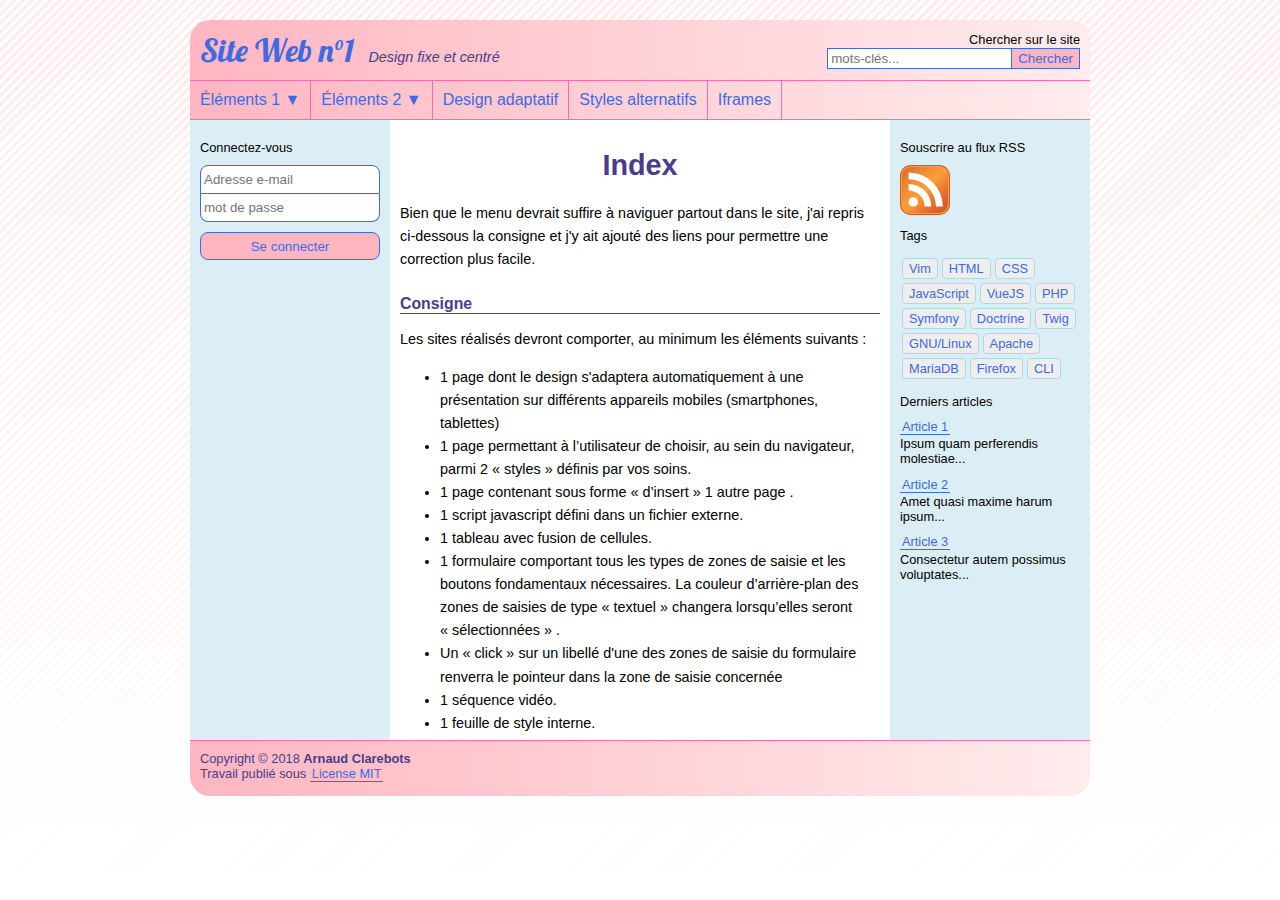
<file: index.html>
<!DOCTYPE html>
<html lang="fr">
<head>
  <meta charset="UTF-8">
  <title>Index</title>
  <link rel="stylesheet" href="style.css">
</head>
<body>
  <header>
    <div class="titles">
      <div class="brand">
        <a href="./index.html" title="Index">Site Web n°1</a>
      </div>
      <div class="subtitle">Design fixe et centré</div>
      <div class="search-box">
        <span>Chercher sur le site</span><br>
        <input id="search" type="search" placeholder="mots-clés..."
        ><input type="button" value="Chercher" onclick="alert('coucou') ">
      </div>
    </div>
    <nav>
      <ul>
        <li class="menu"><a href="./elem1.html">Éléments 1 &#9660;</a>
          <ul>
            <li><a href="./elem1.html#tableaux">Tableaux</a></li>
            <li><a href="./elem1.html#formulaire">Formulaire</a></li>
            <li><a href="./elem1.html#video">Vidéo</a></li>
            <li><a href="./elem1.html#semantic-tags">Balises sémantiques HTML5</a></li>
            <li><a href="./elem1.html#pseudo-el-and-classes">Pseudo-élements et pseudo-classes</a></li>
            <li><a href="./elem1.html#display-and-overflow">Display et overflow</a></li>
          </ul>
        </li
        ><li class="menu"><a href="./elem2.html">Éléments 2 &#9660;</a>
          <ul>
            <li><a href="./elem2.html#script-externe">Script externe</a></li>
            <li><a href="./elem2.html#feuille-style-interne">Feuille de style interne</a></li>
            <li><a href="./elem2.html#attribut-style">L'attribut style</a></li>
            <li><a href="./elem2.html#positionnement-absolu">Positionnement absolu</a></li>
            <li><a href="./elem2.html#superposition-blocs">Superposition de blocs</a></li>
          </ul>
        </li
        ><li class="menu"><a href="./responsive.html">Design adaptatif</a></li
        ><li class="menu"><a href="./styles-alt.html">Styles alternatifs</a></li
        ><li class="menu"><a href="./iframes.html">Iframes</a></li>
      </ul>  
    </nav>
  </header>

  <aside class="left">
    <span>Connectez-vous</span>
    <form action="#" onsubmit="alert('coucou')">
      <input type="email" placeholder="Adresse e-mail" required>
      <input type="password" placeholder="mot de passe" minlength=12 required>
      <input type="submit" value="Se connecter">
    </form>
  </aside
  ><section>

    <h1>Index</h1>

    <p>Bien que le menu devrait suffire à naviguer partout dans le site, j'ai repris ci-dessous la consigne et j'y ait ajouté des liens pour permettre une correction plus facile.</p>

    <h2>Consigne</h2>

    <p>Les sites réalisés devront comporter, au minimum les éléments suivants :</p>

    <ul>
      <li>1 page dont le design s'adaptera automatiquement à une présentation sur différents appareils mobiles (smartphones, tablettes)</li>
      <li>1 page permettant  à l’utilisateur de choisir, au sein du navigateur, parmi 2 « styles » définis par vos soins.</li>
      <li>1 page contenant sous forme « d’insert » 1 autre page .</li>
      <li>1 script javascript défini dans un fichier externe.</li>
      <li>1 tableau avec fusion de cellules.</li>
      <li>1 formulaire comportant tous les types de zones de saisie et les boutons fondamentaux nécessaires. La couleur d’arrière-plan des zones de saisies de type « textuel » changera lorsqu’elles seront « sélectionnées » .</li>
      <li>Un « click » sur un libellé d'une des zones de saisie du formulaire renverra le pointeur dans la zone de saisie concernée</li>
      <li>1 séquence vidéo.</li>
      <li>1 feuille de style interne.</li>
      <li>1 formatage CSS au sein d’une balise (X)HTML.</li>
      <li>Le positionnement « absolu » d’un bloc au sein d’un bloc lui-même « positionné ».<br>
        Une superposition partielle de blocs les uns au-dessus des autres, l’ordre de  superposition « par défaut » étant modifié par vos soins.</li>
      <li>L’utilisation des propriétés, valeurs, balises ou pseudo-formats suivants :
        <ul>
          <li>:before</li>
          <li>:after</li>
          <li>:hover</li>
          <li>:focus</li>
          <li>&lt;span&gt;</li>
          <li>&lt;em&gt;</li>
          <li>&lt;strong&gt;</li>
          <li>overflow</li>
          <li>display</li>
          <li>&lt;nav&gt;</li>
          <li>&lt;section&gt;</li>
          <li>&lt;article&gt;</li>
          <li>&lt;aside&gt;</li>
        </ul>
      </li>
    </ul>

    <div class="vsp"></div>

  </section
  ><aside class="right">

      <div class="aside-title">Souscrire au flux RSS</div>

      <a href="#" title="Souscrire au flux">
        <svg xmlns="http://www.w3.org/2000/svg" version="1.1" width="128px" height="128px" id="RSSicon" viewBox="0 0 256 256" class="rss-icon">
          <defs>
          <linearGradient x1="0.085" y1="0.085" x2="0.915" y2="0.915" id="RSSg">
          <stop offset="0.0" stop-color="#E3702D"/><stop offset="0.1071" stop-color="#EA7D31"/>
          <stop offset="0.3503" stop-color="#F69537"/><stop offset="0.5" class="rss-icon-hover" stop-color="#FB9E3A"/>
          <stop offset="0.7016" stop-color="#EA7C31"/><stop offset="0.8866" stop-color="#DE642B"/>
          <stop offset="1.0" stop-color="#D95B29"/>
          </linearGradient>
          </defs>
          <rect width="256" height="256" rx="55" ry="55" x="0" y="0" fill="#CC5D15"/>
          <rect width="246" height="246" rx="50" ry="50" x="5" y="5" fill="#F49C52"/>
          <rect width="236" height="236" rx="47" ry="47" x="10" y="10" fill="url(#RSSg)"/>
          <circle cx="68" cy="189" r="24" fill="#FFF"/>
          <path d="M160 213h-34a82 82 0 0 0 -82 -82v-34a116 116 0 0 1 116 116z" fill="#FFF"/>
          <path d="M184 213A140 140 0 0 0 44 73 V 38a175 175 0 0 1 175 175z" fill="#FFF"/>
        </svg>
      </a>

      <div class="aside-title">Tags</div>

      <ul class="tags">
        <li><a href="./index.html?tag=Vim">Vim</a></li
        ><li><a href="./index.html?tag=HTML">HTML</a></li
        ><li><a href="./index.html?tag=CSS">CSS</a></li
        ><li><a href="./index.html?tag=JavaScript">JavaScript</a></li
        ><li><a href="./index.html?tag=VueJS">VueJS</a></li
        ><li><a href="./index.html?tag=PHP">PHP</a></li
        ><li><a href="./index.html?tag=Symfony">Symfony</a></li
        ><li><a href="./index.html?tag=Doctrine">Doctrine</a></li
        ><li><a href="./index.html?tag=Twig">Twig</a></li
        ><li><a href="./index.html?tag=GNU/Linux">GNU/Linux</a></li
        ><li><a href="./index.html?tag=Apache">Apache</a></li
        ><li><a href="./index.html?tag=MariaDB">MariaDB</a></li
        ><li><a href="./index.html?tag=Firefox">Firefox</a></li
        ><li><a href="./index.html?tag=CLI">CLI</a></li>
      </ul>

      <div class="aside-title">Derniers articles</div>

      <div class="articles">
        <article>
          <h3><a href="#">Article 1</a></h3>
          <p>Ipsum quam perferendis molestiae...</p>
        </article>
        <article>
          <h3><a href="#">Article 2</a></h3>
          <p>Amet quasi maxime harum ipsum...</p>
        </article>
        <article>
          <h3><a href="#">Article 3</a></h3>
          <p>Consectetur autem possimus voluptates...</p>
        </article>
      </div>

  </aside>

  <footer>
    Copyright © 2018 <strong>Arnaud Clarebots</strong><br>
    Travail publié sous <a href="./LICENSE.html" target="_blank">License MIT</a>
  </footer>


</body>
</html>
</file>
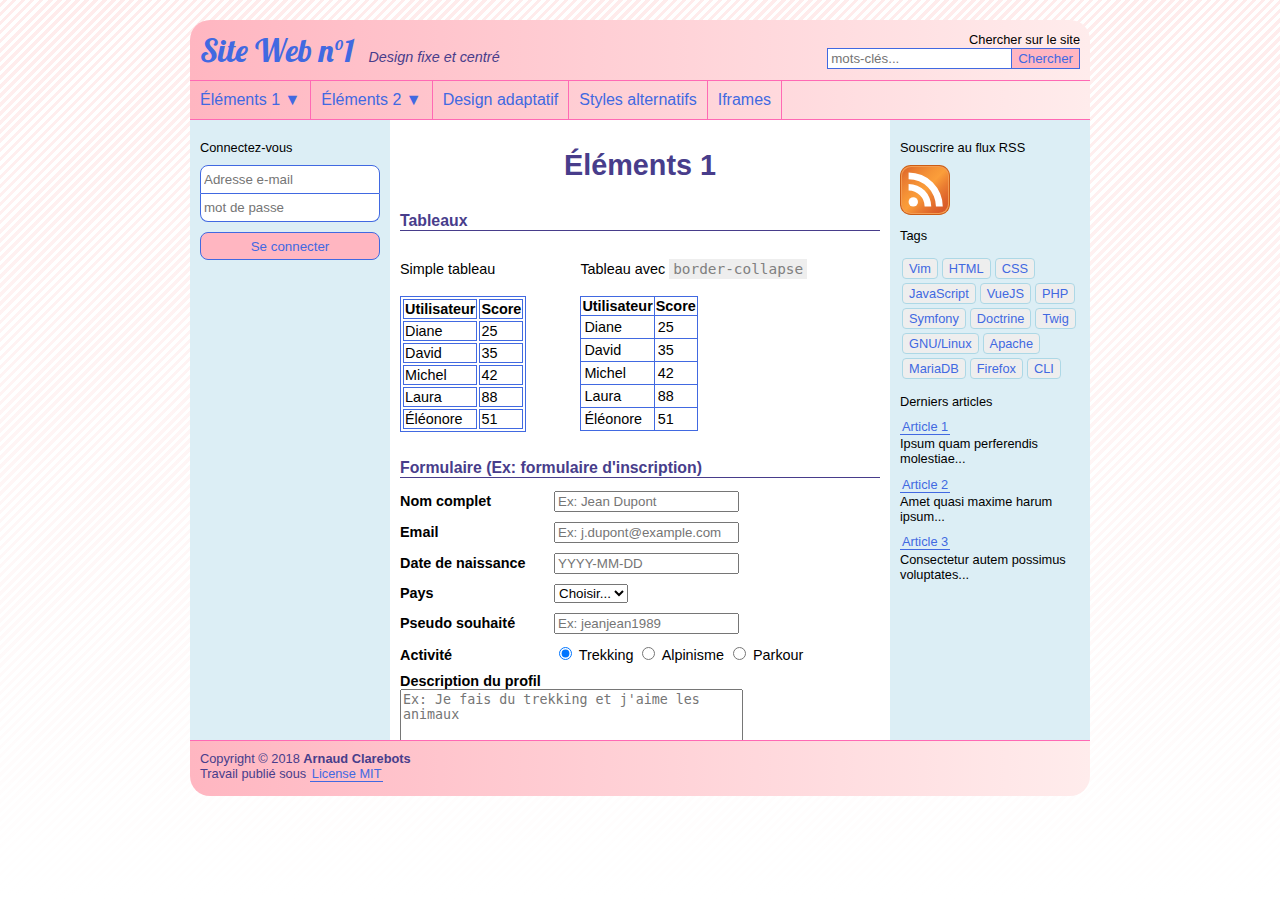
<file: elem1.html>
<!DOCTYPE html>
<html lang="fr">
<head>
  <meta charset="UTF-8">
  <title>Éléments 1</title>
  <link rel="stylesheet" href="style.css">
</head>
<body>
  <header>
    <div class="titles">
      <div class="brand">
        <a href="./index.html" title="Index">Site Web n°1</a>
      </div>
      <div class="subtitle">Design fixe et centré</div>
      <div class="search-box">
        <span>Chercher sur le site</span><br>
        <input id="search" type="search" placeholder="mots-clés..."
        ><input type="button" value="Chercher" onclick="alert('coucou') ">
      </div>
    </div>
    <nav>
      <ul>
        <li class="menu"><a href="./elem1.html">Éléments 1 &#9660;</a>
          <ul>
            <li><a href="./elem1.html#tableaux">Tableaux</a></li>
            <li><a href="./elem1.html#formulaire">Formulaire</a></li>
            <li><a href="./elem1.html#video">Vidéo</a></li>
            <li><a href="./elem1.html#semantic-tags">Balises sémantiques HTML5</a></li>
            <li><a href="./elem1.html#pseudo-el-and-classes">Pseudo-élements et pseudo-classes</a></li>
            <li><a href="./elem1.html#display-and-overflow">Display et overflow</a></li>
          </ul>
        </li
        ><li class="menu"><a href="./elem2.html">Éléments 2 &#9660;</a>
          <ul>
            <li><a href="./elem2.html#script-externe">Script externe</a></li>
            <li><a href="./elem2.html#feuille-style-interne">Feuille de style interne</a></li>
            <li><a href="./elem2.html#attribut-style">L'attribut style</a></li>
            <li><a href="./elem2.html#positionnement-absolu">Positionnement absolu</a></li>
            <li><a href="./elem2.html#superposition-blocs">Superposition de blocs</a></li>
          </ul>
        </li
        ><li class="menu"><a href="./responsive.html">Design adaptatif</a></li
        ><li class="menu"><a href="./styles-alt.html">Styles alternatifs</a></li
        ><li class="menu"><a href="./iframes.html">Iframes</a></li>
      </ul>  
    </nav>
  </header>

  <aside class="left">
    <span>Connectez-vous</span>
    <form action="#" onsubmit="alert('coucou')">
      <input type="email" placeholder="Adresse e-mail" required>
      <input type="password" placeholder="mot de passe" minlength=12 required>
      <input type="submit" value="Se connecter">
    </form>
  </aside
  ><section>

    <h1>Éléments 1</h1>

    <h2 id="tableaux">Tableaux</h2>

    <div class="tables">

      <div class="users-table1">
        <p>Simple tableau</p>

        <table>
          <tr>
            <th>Utilisateur</th>
            <th>Score</th>
          </tr>
          <tr>
            <td>Diane</td>
            <td>25</td>
          </tr>
          <tr>
            <td>David</td>
            <td>35</td>
          </tr>
          <tr>
            <td>Michel</td>
            <td>42</td>
          </tr>
          <tr>
            <td>Laura</td>
            <td>88</td>
          </tr>
          <tr>
            <td>Éléonore</td>
            <td>51</td>
          </tr>
        </table>
      </div>

      <div class="users-table2">
        <p>Tableau avec <code>border-collapse</code></p>

        <table>
          <tr>
            <th>Utilisateur</th>
            <th>Score</th>
          </tr>
          <tr>
            <td>Diane</td>
            <td>25</td>
          </tr>
          <tr>
            <td>David</td>
            <td>35</td>
          </tr>
          <tr>
            <td>Michel</td>
            <td>42</td>
          </tr>
          <tr>
            <td>Laura</td>
            <td>88</td>
          </tr>
          <tr>
            <td>Éléonore</td>
            <td>51</td>
          </tr>
        </table>
      </div>
    </div>

    <h2 id="formulaire" >Formulaire (Ex: formulaire d'inscription)</h2>
    <form name="inscription" action="#" method="POST">
      <div class="form-group">
        <label for="nom">Nom complet</label>
        <input type="text" name="nom" id="nom" placeholder="Ex: Jean Dupont" maxlength="255" required>
      </div>

      <div class="form-group">
        <label for="email">Email</label>
        <input type="email" name="email" id="email" placeholder="Ex: j.dupont@example.com" required>
      </div>

      <div class="form-group">
        <label for="ddn">Date de naissance</label>
	<input type="text" name="ddn" id="ddn" pattern="[0-9]{4}-[0-9]{2}-[0-9]{2}" placeholder="YYYY-MM-DD" required>
      </div>

      <div class="form-group">
        <label for="pays">Pays</label>
        <select id="pays" name="pays" required>
          <option value="">Choisir...</option>
          <option value="be">Belgique</option>
          <option value="ca">Canada</option>
          <option value="fr">France</option>
          <option value="ch">Suisse</option>
        </select>
      </div>

      <div class="form-group">
        <label for="username">Pseudo souhaité</label>
        <input type="text" name="username" id="username" placeholder="Ex: jeanjean1989">
      </div>

      <div class="form-group">
        <label>Activité</label>
        <input type="radio" name="activity" id="trekking" value="trekking" checked> <label for="trekking">Trekking</label>
        <input type="radio" name="activity" id="alpinisme" value="alpinisme"> <label for="alpinisme">Alpinisme</label>
        <input type="radio" name="activity" id="parkour" value="parkour"> <label for="parkour">Parkour</label>
      </div>

      <div class="form-group">
        <label for="desc" class="textarea-label">Description du profil</label>
        <textarea id="desc" name="desc" cols="40" rows="5" placeholder="Ex: Je fais du trekking et j'aime les animaux"></textarea>
      </div>

      <div class="form-group">
        <input id="cgu" name="cgu" type="checkbox" required>
        <label for="cgu" class="cgu">J'accepte les <a href="./CGU.html" target="_blank">Conditions Générales d'Utilisation</a></label>
      </div>

      <div class="form-group">
        <input type="submit" value="Inscription" title="Cliquer pour s'inscrire">
      </div>

    </form>

    <p>Note: Les éléments <code>&lt;input type="date" &gt;</code> ne <a href="https://caniuse.com/#feat=input-datetime" target="_blank" title="Can I Use: Date and time input types">fonctionnent pas sur IE</a>, il faudra alors soit utiliser un date-picker jquery pour avoir la même fonctionnalité, soit faire un <code>&lt;input type="text"&gt;</code> en demandant à l'utilisateur d'insérer une date en spécifiant le format (Ex: YYYY-MM-DD).</p>

    <h2 id="video">Vidéo</h2>
    
    <video width="460" controls>
      <source src="./assets/media/Big_Buck_Bunny_8_seconds_bird_clip.ogv.360p.webm" type="video/webm">
      Votre navigateur ne supporte pas la balise &lt;video&gt;
    </video>
    <p>Crédits pour la vidéo :</p>

    <dl lang="en">
      <div>
        <dt>Title</dt>
        <dd>Big Buck Bunny 8 seconds bird clip.ogv</dd>
      </div>
      <div>
        <dt>Author</dt>
        <dd>(c) copyright Blender Foundation\www.bigbuckbunny.org</dd>
      </div>
      <div>
        <dt>Date</dt>
        <dd>March 2008 (original created)</dd>
      </div>
      <div>
        <dt>License</dt>
        <dd><a href="https://creativecommons.org/licenses/by/3.0/" target="_blank">Creative Commons Attribution 3.0 License</a></dd>
      </div>
    </dl>

    <h2 id="semantic-tags">Balises sémantiques HTML5</h2>

    <p>Voir dans le code source de cette page (<kbd>F12</kbd> pour ouvrir l'inspecteur dans <em>Firefox</em>) les balises suivantes :</p>
    <ul>
      <li><code>&lt;header&gt;</code> pour l'entête</li>
      <li><code>&lt;nav&gt;</code> pour les liens de navigation dans l'entête</li>
      <li><code>&lt;section&gt;</code> pour la section principale qui contient la majorité du contenu de la page</li>
      <li><code>&lt;aside&gt;</code> pour les barres latérales</li>
      <li><code>&lt;article&gt;</code> pour les articles dans la barre latérale droite</li>
      <li><code>&lt;footer&gt;</code> pour le bas de page</li>
    </ul>

    <h2 id="pseudo-el-and-classes">Pseudo-élements et pseudo-classes</h2>

    <p>Voir dans le code source de cette page (<kbd>F12</kbd> pour ouvrir l'inspecteur dans <em>Firefox</em>) les propriétés suivantes :</p>
    <ul>
      <li><code>:focus</code> pour les champs du <a href="#formulaire">formulaire plus haut</a></li>
      <li><code>:hover</code> pseudo-classe présente sur tous les liens de cette page, qui change les styles au survol</li>
      <li><code>::selection</code> pseudo-élément utilisé ici pour changer la couleur de fond par défaut des sélections</li>
      <li><code>::before</code> exemple : <a href="#" class="pseudo-element-before">salut</a></li>
      <li><code>::after</code> exemple : <a href="#" class="pseudo-element-after">salut</a></li>
    </ul>

    <h2 id="display-and-overflow">Display et overflow</h2>

    <ul>
      <li><code>display</code> propriété utilisée, entre autres, pour le menu déroulant</li>
      <li><code>overflow</code> propriété utilisée pour rendre cette section "scrollable" (barre de défilement)</li>
    </ul>

    <div class="vsp"></div>

  </section
  ><aside class="right">

      <div class="aside-title">Souscrire au flux RSS</div>

      <a href="#" title="Souscrire au flux">
        <svg xmlns="http://www.w3.org/2000/svg" version="1.1" width="128px" height="128px" id="RSSicon" viewBox="0 0 256 256" class="rss-icon">
          <defs>
          <linearGradient x1="0.085" y1="0.085" x2="0.915" y2="0.915" id="RSSg">
          <stop offset="0.0" stop-color="#E3702D"/><stop offset="0.1071" stop-color="#EA7D31"/>
          <stop offset="0.3503" stop-color="#F69537"/><stop offset="0.5" class="rss-icon-hover" stop-color="#FB9E3A"/>
          <stop offset="0.7016" stop-color="#EA7C31"/><stop offset="0.8866" stop-color="#DE642B"/>
          <stop offset="1.0" stop-color="#D95B29"/>
          </linearGradient>
          </defs>
          <rect width="256" height="256" rx="55" ry="55" x="0" y="0" fill="#CC5D15"/>
          <rect width="246" height="246" rx="50" ry="50" x="5" y="5" fill="#F49C52"/>
          <rect width="236" height="236" rx="47" ry="47" x="10" y="10" fill="url(#RSSg)"/>
          <circle cx="68" cy="189" r="24" fill="#FFF"/>
          <path d="M160 213h-34a82 82 0 0 0 -82 -82v-34a116 116 0 0 1 116 116z" fill="#FFF"/>
          <path d="M184 213A140 140 0 0 0 44 73 V 38a175 175 0 0 1 175 175z" fill="#FFF"/>
        </svg>
      </a>

      <div class="aside-title">Tags</div>

      <ul class="tags">
        <li><a href="./index.html?tag=Vim">Vim</a></li
        ><li><a href="./index.html?tag=HTML">HTML</a></li
        ><li><a href="./index.html?tag=CSS">CSS</a></li
        ><li><a href="./index.html?tag=JavaScript">JavaScript</a></li
        ><li><a href="./index.html?tag=VueJS">VueJS</a></li
        ><li><a href="./index.html?tag=PHP">PHP</a></li
        ><li><a href="./index.html?tag=Symfony">Symfony</a></li
        ><li><a href="./index.html?tag=Doctrine">Doctrine</a></li
        ><li><a href="./index.html?tag=Twig">Twig</a></li
        ><li><a href="./index.html?tag=GNU/Linux">GNU/Linux</a></li
        ><li><a href="./index.html?tag=Apache">Apache</a></li
        ><li><a href="./index.html?tag=MariaDB">MariaDB</a></li
        ><li><a href="./index.html?tag=Firefox">Firefox</a></li
        ><li><a href="./index.html?tag=CLI">CLI</a></li>
      </ul>

      <div class="aside-title">Derniers articles</div>

      <div class="articles">
        <article>
          <h3><a href="#">Article 1</a></h3>
          <p>Ipsum quam perferendis molestiae...</p>
        </article>
        <article>
          <h3><a href="#">Article 2</a></h3>
          <p>Amet quasi maxime harum ipsum...</p>
        </article>
        <article>
          <h3><a href="#">Article 3</a></h3>
          <p>Consectetur autem possimus voluptates...</p>
        </article>
      </div>

  </aside>

  <footer>
    Copyright © 2018 <strong>Arnaud Clarebots</strong><br>
    Travail publié sous <a href="./LICENSE.html" target="_blank">License MIT</a>
  </footer>


</body>
</html>
</file>
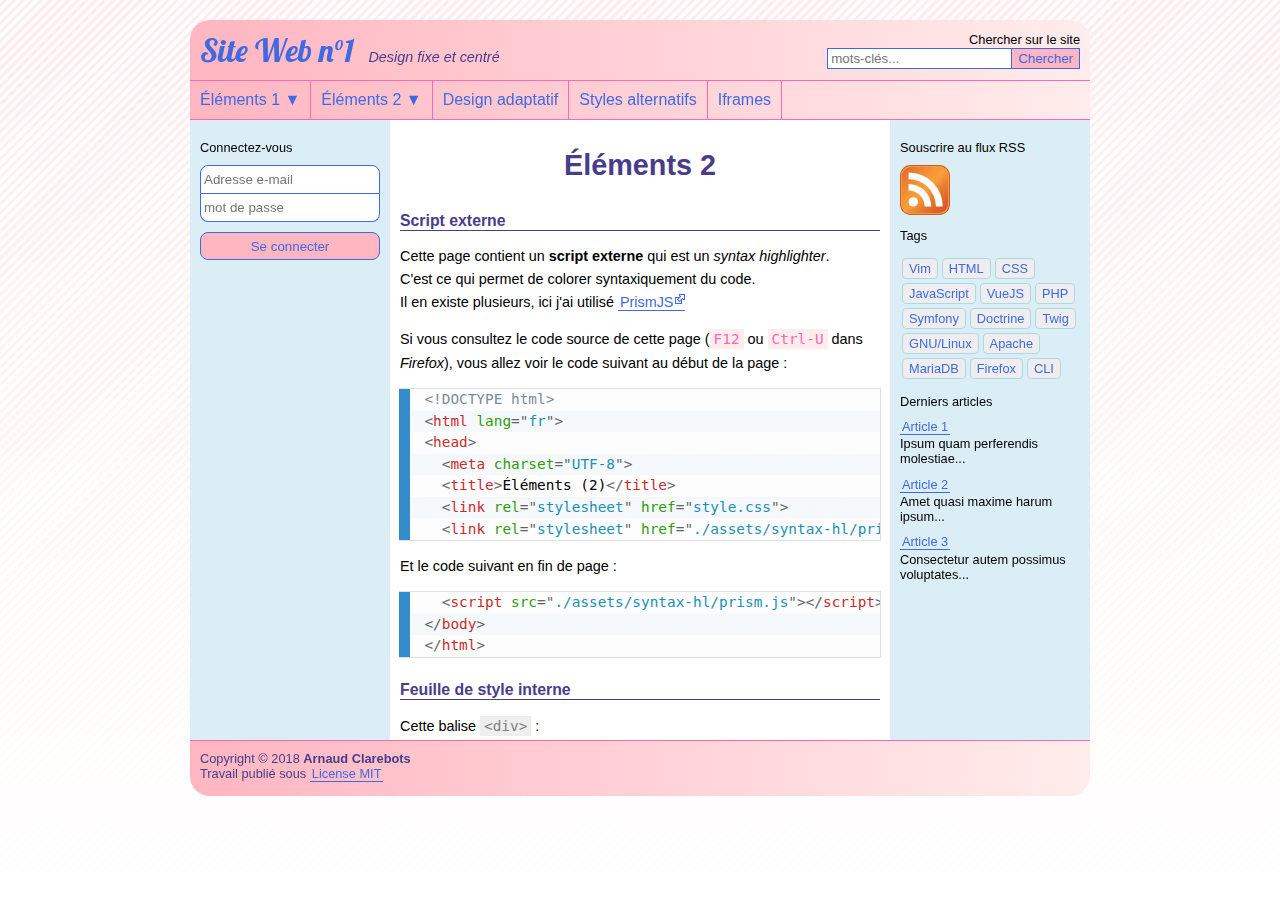
<file: elem2.html>
<!DOCTYPE html>
<html lang="fr">
<head>
  <meta charset="UTF-8">
  <title>Éléments 2</title>
  <link rel="stylesheet" href="style.css">
  <link rel="stylesheet" href="./assets/syntax-hl/prism.css">
  <style>
#internal-stylesheet-div {
  color: floralwhite;
  background-color: lightsalmon;
  font-family: "Lobster", sans-serif;
  font-size: 2em;
  padding: .4em;
}
  </style>
</head>
<body>
  <header>
    <div class="titles">
      <div class="brand">
        <a href="./index.html" title="Index">Site Web n°1</a>
      </div>
      <div class="subtitle">Design fixe et centré</div>
      <div class="search-box">
        <span>Chercher sur le site</span><br>
        <input id="search" type="search" placeholder="mots-clés..."
        ><input type="button" value="Chercher" onclick="alert('coucou') ">
      </div>
    </div>
    <nav>
      <ul>
        <li class="menu"><a href="./elem1.html">Éléments 1 &#9660;</a>
          <ul>
            <li><a href="./elem1.html#tableaux">Tableaux</a></li>
            <li><a href="./elem1.html#formulaire">Formulaire</a></li>
            <li><a href="./elem1.html#video">Vidéo</a></li>
            <li><a href="./elem1.html#semantic-tags">Balises sémantiques HTML5</a></li>
            <li><a href="./elem1.html#pseudo-el-and-classes">Pseudo-élements et pseudo-classes</a></li>
            <li><a href="./elem1.html#display-and-overflow">Display et overflow</a></li>
          </ul>
        </li
        ><li class="menu"><a href="./elem2.html">Éléments 2 &#9660;</a>
          <ul>
            <li><a href="./elem2.html#script-externe">Script externe</a></li>
            <li><a href="./elem2.html#feuille-style-interne">Feuille de style interne</a></li>
            <li><a href="./elem2.html#attribut-style">L'attribut style</a></li>
            <li><a href="./elem2.html#positionnement-absolu">Positionnement absolu</a></li>
            <li><a href="./elem2.html#superposition-blocs">Superposition de blocs</a></li>
          </ul>
        </li
        ><li class="menu"><a href="./responsive.html">Design adaptatif</a></li
        ><li class="menu"><a href="./styles-alt.html">Styles alternatifs</a></li
        ><li class="menu"><a href="./iframes.html">Iframes</a></li>
      </ul>  
    </nav>
  </header>

  <aside class="left">
    <span>Connectez-vous</span>
    <form action="#" onsubmit="alert('coucou')">
      <input type="email" placeholder="Adresse e-mail" required>
      <input type="password" placeholder="mot de passe" minlength=12 required>
      <input type="submit" value="Se connecter">
    </form>
  </aside
  ><section>

    <h1>Éléments 2</h1>

    <h2 id="script-externe">Script externe</h2>

    <p>Cette page contient un <strong>script externe</strong> qui est un <em>syntax highlighter</em>.<br>
    C'est ce qui permet de colorer syntaxiquement du code.<br>
    Il en existe plusieurs, ici j'ai utilisé <a href="http://prismjs.com" target="_blank">PrismJS</a></p>

    <p>Si vous consultez le code source de cette page (<kbd>F12</kbd> ou <kbd>Ctrl-U</kbd> dans <em>Firefox</em>),
    vous allez voir le code suivant au début de la page :</p>

    <pre><code class="language-html">&lt;!DOCTYPE html&gt;
&lt;html lang="fr"&gt;
&lt;head&gt;
  &lt;meta charset="UTF-8"&gt;
  &lt;title&gt;Éléments (2)&lt;/title&gt;
  &lt;link rel="stylesheet" href="style.css"&gt;
  &lt;link rel="stylesheet" href="./assets/syntax-hl/prism.css"&gt;</code></pre>

    <p>Et le code suivant en fin de page :</p>

    <pre><code class="language-html">  &lt;script src="./assets/syntax-hl/prism.js"&gt;&lt;/script&gt;
&lt;/body&gt;
&lt;/html&gt;</code></pre>
  
    <h2 id="feuille-style-interne">Feuille de style interne</h2>

    <p>Cette balise <code>&lt;div&gt;</code> :</p>
    <div id="internal-stylesheet-div">Salut</div>

    <p>Est stylisée via le code suivant (intégré dans la balise <code>&lt;head&gt;</code>) :</p>
    <pre><code class="language-html">&lt;style&gt;
#internal-stylesheet-div {
  color: floralwhite;
  background-color: lightsalmon;
  font-family: "Lobster", sans-serif;
  font-size: 2em;
  padding: .4em;
}
&lt;/style&gt;</code></pre>

    <h2 id="attribut-style">L'attribut style</h2>

    <p>Il est aussi possible de mettre du style directement dans une balise, comme ceci :</p>
    <div style="color: floralwhite; background-color: lightsalmon; font-family: 'Lobster', sans-serif; font-size: 2em; padding: .4em;">Salut</div>
    <p>Code correspondant :</p>

    <pre><code class="language-html">&lt;div style="color: floralwhite; background-color: lightsalmon; font-family: 'Lobster', sans-serif; font-size: 2em; padding: .4em;"&gt;Salut&lt;/div&gt;</code></pre>
 
    <p>On peut constater que c'est tout de suite moins lisible.<br>
    Il est généralement conseillé d'utiliser plutôt des feuilles de styles externes (ce qui permet également de mieux modulariser son code)</p>

    <h2 id="positionnement-absolu">Positionnement absolu</h2>

    <p>Le positionnement absolu est utilisé dans le menu déroulant.<br>
    Consulter le code source de la page (<kbd>F12</kbd> ou <kbd>Ctrl-U</kbd> dans <em>Firefox</em>)</p>

    <h2 id="superposition-blocs">Superposition de blocs</h2>

    <p><code>z-index</code> auto :</p>
    <div class="superposition">
      <div class="a"></div>
      <div class="b"></div>
      <div class="c"></div>
    </div>

    <p><code>z-index</code> modifié pour changer l'ordre de superposition :</p>

    <div class="superposition">
      <div class="a invert"></div>
      <div class="b invert"></div>
      <div class="c invert"></div>
    </div>

    <div class="vsp"></div>

  </section
  ><aside class="right">

      <div class="aside-title">Souscrire au flux RSS</div>

      <a href="#" title="Souscrire au flux">
        <svg xmlns="http://www.w3.org/2000/svg" version="1.1" width="128px" height="128px" id="RSSicon" viewBox="0 0 256 256" class="rss-icon">
          <defs>
          <linearGradient x1="0.085" y1="0.085" x2="0.915" y2="0.915" id="RSSg">
          <stop offset="0.0" stop-color="#E3702D"/><stop offset="0.1071" stop-color="#EA7D31"/>
          <stop offset="0.3503" stop-color="#F69537"/><stop offset="0.5" class="rss-icon-hover" stop-color="#FB9E3A"/>
          <stop offset="0.7016" stop-color="#EA7C31"/><stop offset="0.8866" stop-color="#DE642B"/>
          <stop offset="1.0" stop-color="#D95B29"/>
          </linearGradient>
          </defs>
          <rect width="256" height="256" rx="55" ry="55" x="0" y="0" fill="#CC5D15"/>
          <rect width="246" height="246" rx="50" ry="50" x="5" y="5" fill="#F49C52"/>
          <rect width="236" height="236" rx="47" ry="47" x="10" y="10" fill="url(#RSSg)"/>
          <circle cx="68" cy="189" r="24" fill="#FFF"/>
          <path d="M160 213h-34a82 82 0 0 0 -82 -82v-34a116 116 0 0 1 116 116z" fill="#FFF"/>
          <path d="M184 213A140 140 0 0 0 44 73 V 38a175 175 0 0 1 175 175z" fill="#FFF"/>
        </svg>
      </a>

      <div class="aside-title">Tags</div>

      <ul class="tags">
        <li><a href="./index.html?tag=Vim">Vim</a></li
        ><li><a href="./index.html?tag=HTML">HTML</a></li
        ><li><a href="./index.html?tag=CSS">CSS</a></li
        ><li><a href="./index.html?tag=JavaScript">JavaScript</a></li
        ><li><a href="./index.html?tag=VueJS">VueJS</a></li
        ><li><a href="./index.html?tag=PHP">PHP</a></li
        ><li><a href="./index.html?tag=Symfony">Symfony</a></li
        ><li><a href="./index.html?tag=Doctrine">Doctrine</a></li
        ><li><a href="./index.html?tag=Twig">Twig</a></li
        ><li><a href="./index.html?tag=GNU/Linux">GNU/Linux</a></li
        ><li><a href="./index.html?tag=Apache">Apache</a></li
        ><li><a href="./index.html?tag=MariaDB">MariaDB</a></li
        ><li><a href="./index.html?tag=Firefox">Firefox</a></li
        ><li><a href="./index.html?tag=CLI">CLI</a></li>
      </ul>

      <div class="aside-title">Derniers articles</div>

      <div class="articles">
        <article>
          <h3><a href="#">Article 1</a></h3>
          <p>Ipsum quam perferendis molestiae...</p>
        </article>
        <article>
          <h3><a href="#">Article 2</a></h3>
          <p>Amet quasi maxime harum ipsum...</p>
        </article>
        <article>
          <h3><a href="#">Article 3</a></h3>
          <p>Consectetur autem possimus voluptates...</p>
        </article>
      </div>

  </aside>

  <footer>
    Copyright © 2018 <strong>Arnaud Clarebots</strong><br>
    Travail publié sous <a href="./LICENSE.html" target="_blank">License MIT</a>
  </footer>


  <script src="./assets/syntax-hl/prism.js"></script>
</body>
</html>
</file>
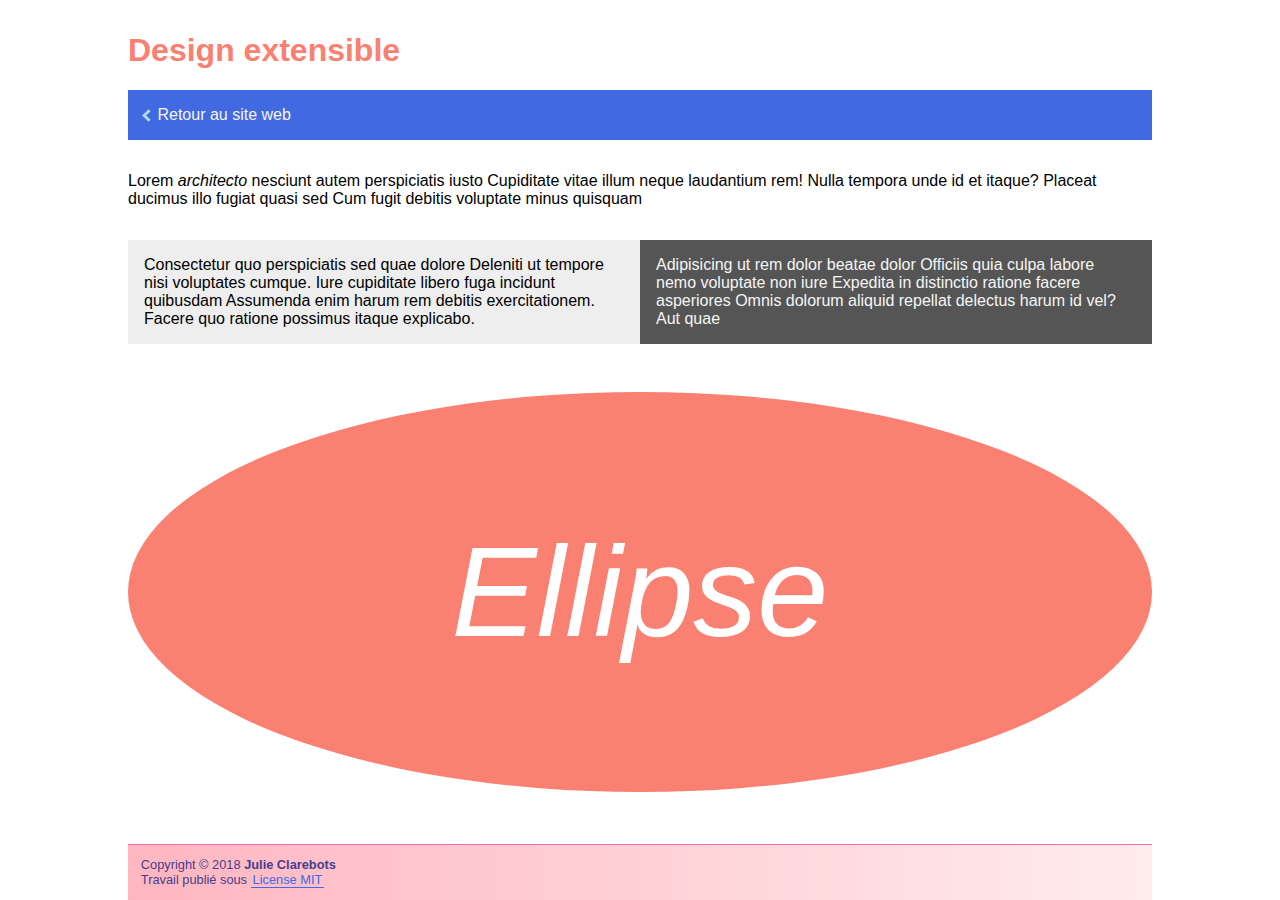
<file: extensible.html>
<!DOCTYPE html>
<html lang="fr">
<head>
  <meta charset="UTF-8">
  <title>Extensible</title>
  <style>
  html {
    background-color: lightyellow;
    background-color: white;
  }
  body {
    font-family: sans-serif;
    width: 80%;
    margin: 0 auto;
    padding: 0 1em;
  }

  h1 {
    margin-top: 0;
    padding-top: 1em;
    font-size: 2em;
    color: salmon;
  }

  p {
    margin: 2em 0;
  }
  div.container {
    margin: 1em 0;
    background-color: #555;
  }
  div.container *{
    display: inline-block;
    vertical-align: top;
    width: calc(50% - 2em);
    padding: 1em;
  }
  div.one {
    background-color: #eee;
    height: 100%;
  }
  div.two {
    color: whitesmoke;
  }

  div.ellipse {
    margin-top: 3em;
    border-radius: 50%;
    background-color: salmon;
    height: 400px;
    text-align: center;
  }

  div.ellipse span {
    color: white;
    font-size: 10vw;
    line-height: 400px;
    font-style: italic;
  }

  footer {
    margin: 4em 0 0 0;
    padding: 1em;
    background: linear-gradient(to right, lightpink, #ffecec);
    border-top: 1px solid hotpink;
    font-size: .8em;
    color: darkslateblue;
  }

  footer a {
    color: royalblue;
    text-decoration: none;
    border-bottom: 1px solid royalblue;
    padding: 0 2px;
  }
  footer a:hover {
    background-color: #ffecec;
    transition: .4s;
  }

  .go-back {
    margin-top: 1em;
    padding: 1em;
    background-color: royalblue;
  }
  i.arrow-left {
    display: inline-block;
    padding: 3px;
    border: 3px solid lightblue;
    border-width: 3px 0 0 3px;
    transform: rotate(-45deg);
  }
  .go-back a {
    color: whitesmoke;
    text-decoration: none;
  }
  .go-back a:hover span{
    color: whitesmoke;
    text-decoration: underline;
  }
  .go-back a:hover i {
    border-color: white;
  }

  </style>
</head>
<body>
  <header>
      <h1>Design extensible</h1>

      <div class="go-back">
        <a href="./index.html"><i class="arrow-left"></i> <span>Retour au site web</span></a>
      </div>
  </header>

  <section>

      <p>Lorem <em>architecto</em> nesciunt autem perspiciatis iusto Cupiditate vitae illum neque laudantium rem! Nulla tempora unde id et itaque? Placeat ducimus illo fugiat quasi sed Cum fugit debitis voluptate minus quisquam</p>

      <div class="container">
          <div class="one">Consectetur quo perspiciatis sed quae dolore Deleniti ut tempore nisi voluptates cumque. Iure cupiditate libero fuga incidunt quibusdam Assumenda enim harum rem debitis exercitationem. Facere quo ratione possimus itaque explicabo.</div><!--
          --><div class="two">Adipisicing ut rem dolor beatae dolor Officiis quia culpa labore nemo voluptate non iure Expedita in distinctio ratione facere asperiores Omnis dolorum aliquid repellat delectus harum id vel? Aut quae</div>
      </div>

      <div class="ellipse"><span>Ellipse</span></div>


  </section>


  <footer>
    Copyright © 2018 <strong>Julie Clarebots</strong><br>
    Travail publié sous <a href="./LICENSE.html" target="_blank">License MIT</a>
  </footer>


</body>
</html>
</file>
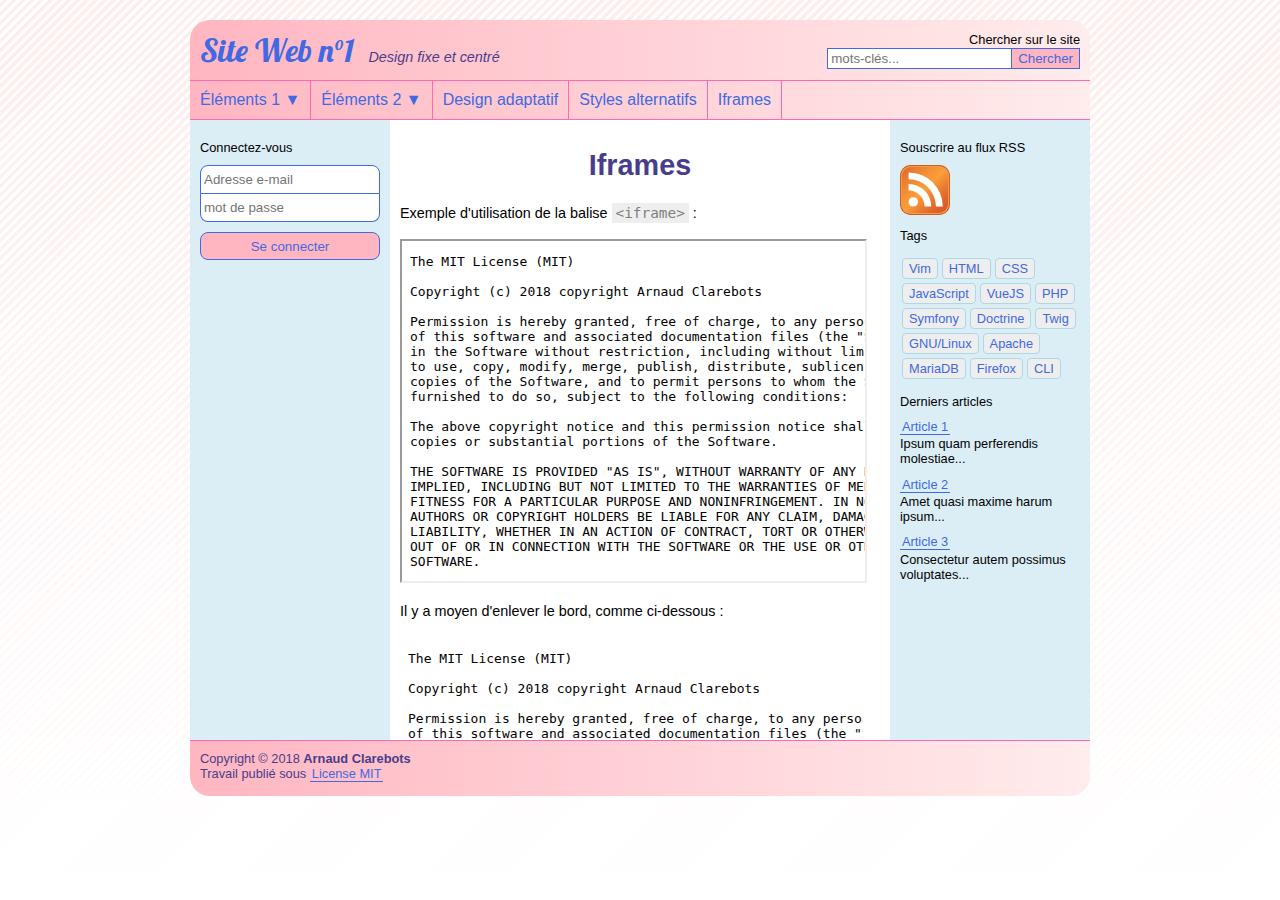
<file: iframes.html>
<!DOCTYPE html>
<html lang="fr">
<head>
  <meta charset="UTF-8">
  <title>Iframes</title>
  <link rel="stylesheet" href="style.css">
  <style>

iframe {
  width: 463px;
  height: 340px;
}
iframe.no-border {
  border: 0;
}

  </style>
</head>
<body>
  <header>
    <div class="titles">
      <div class="brand">
        <a href="./index.html" title="Index">Site Web n°1</a>
      </div>
      <div class="subtitle">Design fixe et centré</div>
      <div class="search-box">
        <span>Chercher sur le site</span><br>
        <input id="search" type="search" placeholder="mots-clés..."
        ><input type="button" value="Chercher" onclick="alert('coucou') ">
      </div>
    </div>
    <nav>
      <ul>
        <li class="menu"><a href="./elem1.html">Éléments 1 &#9660;</a>
          <ul>
            <li><a href="./elem1.html#tableaux">Tableaux</a></li>
            <li><a href="./elem1.html#formulaire">Formulaire</a></li>
            <li><a href="./elem1.html#video">Vidéo</a></li>
            <li><a href="./elem1.html#semantic-tags">Balises sémantiques HTML5</a></li>
            <li><a href="./elem1.html#pseudo-el-and-classes">Pseudo-élements et pseudo-classes</a></li>
            <li><a href="./elem1.html#display-and-overflow">Display et overflow</a></li>
          </ul>
        </li
        ><li class="menu"><a href="./elem2.html">Éléments 2 &#9660;</a>
          <ul>
            <li><a href="./elem2.html#script-externe">Script externe</a></li>
            <li><a href="./elem2.html#feuille-style-interne">Feuille de style interne</a></li>
            <li><a href="./elem2.html#attribut-style">L'attribut style</a></li>
            <li><a href="./elem2.html#positionnement-absolu">Positionnement absolu</a></li>
            <li><a href="./elem2.html#superposition-blocs">Superposition de blocs</a></li>
          </ul>
        </li
        ><li class="menu"><a href="./responsive.html">Design adaptatif</a></li
        ><li class="menu"><a href="./styles-alt.html">Styles alternatifs</a></li
        ><li class="menu"><a href="./iframes.html">Iframes</a></li>
      </ul>  
    </nav>
  </header>

  <aside class="left">
    <span>Connectez-vous</span>
    <form action="#" onsubmit="alert('coucou')">
      <input type="email" placeholder="Adresse e-mail" required>
      <input type="password" placeholder="mot de passe" minlength=12 required>
      <input type="submit" value="Se connecter">
    </form>
  </aside
  ><section>

    <h1>Iframes</h1>

    <p>Exemple d'utilisation de la balise <code>&lt;iframe&gt;</code> :</p>

    <iframe src="./LICENSE.html" title="License"></iframe>

    <p>Il y a moyen d'enlever le bord, comme ci-dessous :</p>

    <iframe class="no-border" src="./LICENSE.html" title="License"></iframe>

    <div class="vsp"></div>

  </section
  ><aside class="right">

      <div class="aside-title">Souscrire au flux RSS</div>

      <a href="#" title="Souscrire au flux">
        <svg xmlns="http://www.w3.org/2000/svg" version="1.1" width="128px" height="128px" id="RSSicon" viewBox="0 0 256 256" class="rss-icon">
          <defs>
          <linearGradient x1="0.085" y1="0.085" x2="0.915" y2="0.915" id="RSSg">
          <stop offset="0.0" stop-color="#E3702D"/><stop offset="0.1071" stop-color="#EA7D31"/>
          <stop offset="0.3503" stop-color="#F69537"/><stop offset="0.5" class="rss-icon-hover" stop-color="#FB9E3A"/>
          <stop offset="0.7016" stop-color="#EA7C31"/><stop offset="0.8866" stop-color="#DE642B"/>
          <stop offset="1.0" stop-color="#D95B29"/>
          </linearGradient>
          </defs>
          <rect width="256" height="256" rx="55" ry="55" x="0" y="0" fill="#CC5D15"/>
          <rect width="246" height="246" rx="50" ry="50" x="5" y="5" fill="#F49C52"/>
          <rect width="236" height="236" rx="47" ry="47" x="10" y="10" fill="url(#RSSg)"/>
          <circle cx="68" cy="189" r="24" fill="#FFF"/>
          <path d="M160 213h-34a82 82 0 0 0 -82 -82v-34a116 116 0 0 1 116 116z" fill="#FFF"/>
          <path d="M184 213A140 140 0 0 0 44 73 V 38a175 175 0 0 1 175 175z" fill="#FFF"/>
        </svg>
      </a>

      <div class="aside-title">Tags</div>

      <ul class="tags">
        <li><a href="./index.html?tag=Vim">Vim</a></li
        ><li><a href="./index.html?tag=HTML">HTML</a></li
        ><li><a href="./index.html?tag=CSS">CSS</a></li
        ><li><a href="./index.html?tag=JavaScript">JavaScript</a></li
        ><li><a href="./index.html?tag=VueJS">VueJS</a></li
        ><li><a href="./index.html?tag=PHP">PHP</a></li
        ><li><a href="./index.html?tag=Symfony">Symfony</a></li
        ><li><a href="./index.html?tag=Doctrine">Doctrine</a></li
        ><li><a href="./index.html?tag=Twig">Twig</a></li
        ><li><a href="./index.html?tag=GNU/Linux">GNU/Linux</a></li
        ><li><a href="./index.html?tag=Apache">Apache</a></li
        ><li><a href="./index.html?tag=MariaDB">MariaDB</a></li
        ><li><a href="./index.html?tag=Firefox">Firefox</a></li
        ><li><a href="./index.html?tag=CLI">CLI</a></li>
      </ul>

      <div class="aside-title">Derniers articles</div>

      <div class="articles">
        <article>
          <h3><a href="#">Article 1</a></h3>
          <p>Ipsum quam perferendis molestiae...</p>
        </article>
        <article>
          <h3><a href="#">Article 2</a></h3>
          <p>Amet quasi maxime harum ipsum...</p>
        </article>
        <article>
          <h3><a href="#">Article 3</a></h3>
          <p>Consectetur autem possimus voluptates...</p>
        </article>
      </div>

  </aside>

  <footer>
    Copyright © 2018 <strong>Arnaud Clarebots</strong><br>
    Travail publié sous <a href="./LICENSE.html" target="_blank">License MIT</a>
  </footer>


</body>
</html>
</file>
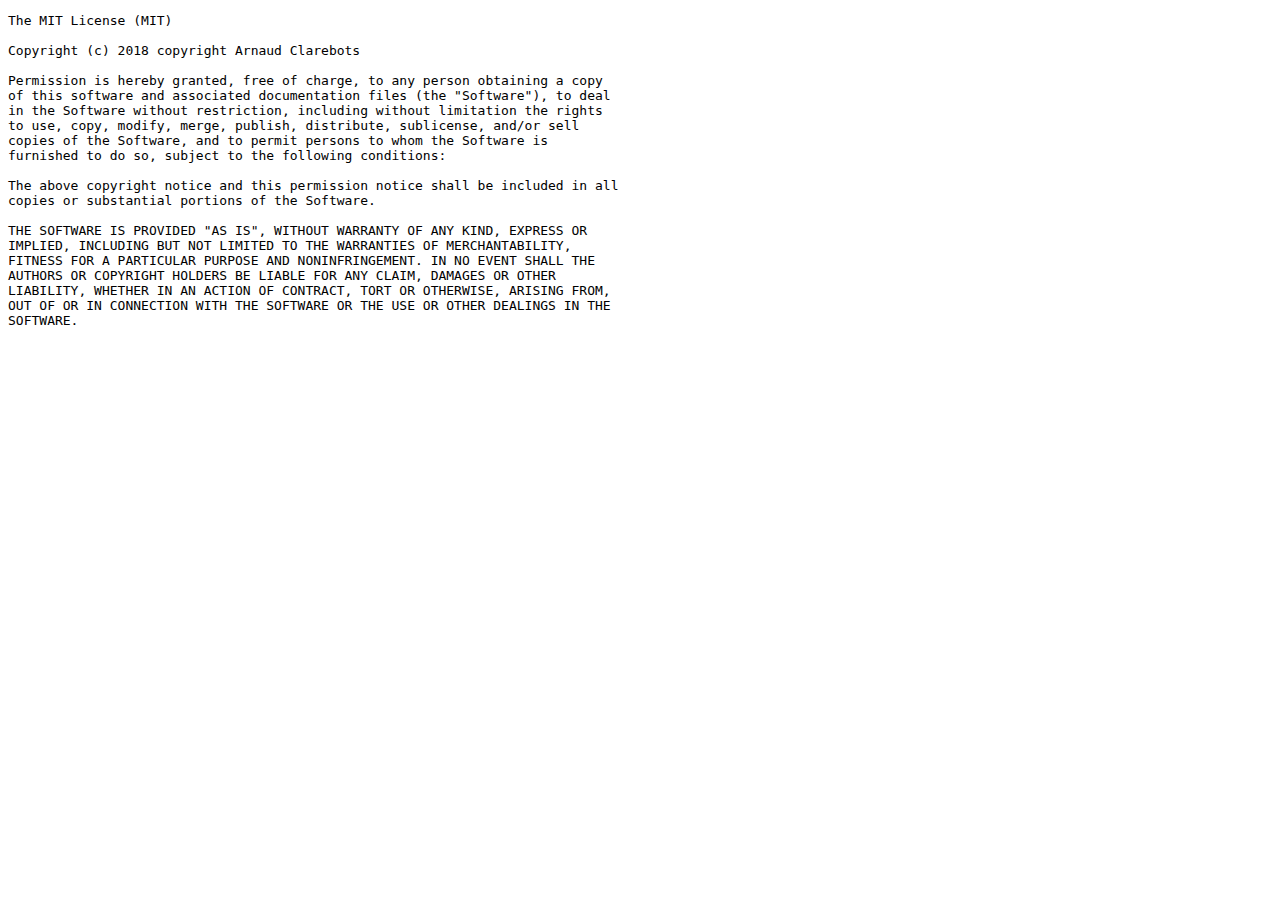
<file: LICENSE.html>
<!DOCTYPE html>
<html lang="en">
<head>
  <meta charset="UTF-8">
  <title>The MIT License (MIT)</title>
</head>
<body><pre><code>The MIT License (MIT)

Copyright (c) 2018 copyright Arnaud Clarebots

Permission is hereby granted, free of charge, to any person obtaining a copy
of this software and associated documentation files (the "Software"), to deal
in the Software without restriction, including without limitation the rights
to use, copy, modify, merge, publish, distribute, sublicense, and/or sell
copies of the Software, and to permit persons to whom the Software is
furnished to do so, subject to the following conditions:

The above copyright notice and this permission notice shall be included in all
copies or substantial portions of the Software.

THE SOFTWARE IS PROVIDED "AS IS", WITHOUT WARRANTY OF ANY KIND, EXPRESS OR
IMPLIED, INCLUDING BUT NOT LIMITED TO THE WARRANTIES OF MERCHANTABILITY,
FITNESS FOR A PARTICULAR PURPOSE AND NONINFRINGEMENT. IN NO EVENT SHALL THE
AUTHORS OR COPYRIGHT HOLDERS BE LIABLE FOR ANY CLAIM, DAMAGES OR OTHER
LIABILITY, WHETHER IN AN ACTION OF CONTRACT, TORT OR OTHERWISE, ARISING FROM,
OUT OF OR IN CONNECTION WITH THE SOFTWARE OR THE USE OR OTHER DEALINGS IN THE
SOFTWARE.</code></pre></body>
</html>
</file>
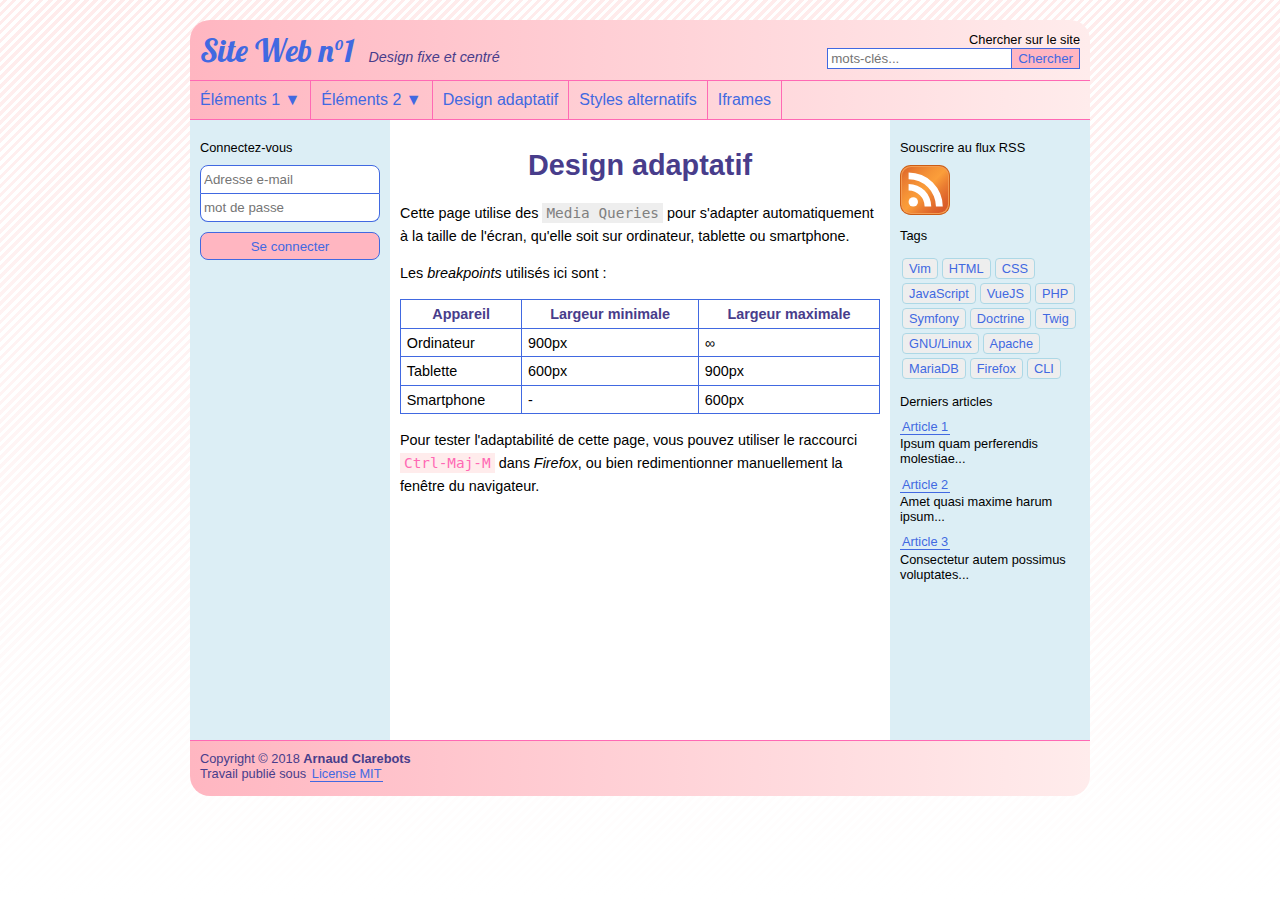
<file: responsive.html>
<!DOCTYPE html>
<html lang="fr">
<head>
  <meta charset="UTF-8">
  <title>Design adaptatif</title>
  <meta name="viewport" content="width=device-width, initial-scale=1">
  <link rel="stylesheet" href="style.css">
  <style>

table.breakpoints {
  border-collapse: collapse;
  width: 100%;
  height: auto;
}
table.breakpoints th {
  color: darkslateblue;
}
table.breakpoints th,
table.breakpoints td
{
  border: 1px solid royalblue;
  padding: .4em;
}

/* for tablets */
@media only screen and (max-width: 900px) {

  body {
    background-color: #dceef5;
  }

  .titles {
    margin-top: 0;
  }
  header {
    border-radius: 0;
  }

  nav {
    border-bottom: 1px solid hotpink;
  }

  .menu {
    display: inline-block;
    vertical-align: top;
  }
  .menu a {
    border-bottom: 0;
  }
  .menu ul {
    display: none;
    width: auto;
  }
  .menu:hover ul {
    display: none;
  }
  .menu ul.visible {
    display: block;
  }

  aside.left {
    float: right;
  }

  section {
    display: block;
    width: auto;
  }

  aside.right {
    float: none;
    display: block;
    width: auto;
    /*width: calc(100vw - 20px);*/
    height: auto;

    border-top: 1px solid hotpink;
  }
  aside.right .aside-title:first-child {
    display: none;
  }
  aside.right .aside-title:first-child + a {
    display: none;
  }

  footer {
    border-radius: 0;
  }
}

/* for smartphones */
@media only screen and (max-width: 600px) {
  .titles {
    margin-top: 0;
  }
  header {
    border-radius: 0;
  }
  .subtitle {
    display: block;
    margin-left: 0;
  }
  .search-box {
    float: none;
    padding-top: .2em;
    text-align: center;
  }
  .search-box br {
    display: none;
  }
  .search-box span {
    display: none;
  }
  .search-box #search {
    padding: .4em;
    height: 3em;
    width: 60vw;
  }
  .search-box input[type="button"] {
    height: 3em;
  }

  nav {
    border-bottom: 0;
  }

  .menu {
    display: block;
  }
  .menu a {
    border: 0;
  }
  .menu ul {
    display: none;
    position: relative;
    width: auto;
  }
  .menu:hover ul {
    display: none;
  }
  .menu ul.visible {
    display: block;
  }
  .menu > a {
    border-bottom: 1px solid hotpink;
  }
  .menu > ul {
    border-top: 0;
    border-bottom: 1px solid hotpink;
  }
  .menu a, .menu .visible a {
    padding: 4px;
  }

  aside.left {
    display: block;
    width: calc(100vw - 20px);
    height: auto;
    text-align: center;
  }
  aside.left form {
    display: inline-block;
    width: 172px;
  }
  aside.left span {
    margin: 0  0 4px 0;
  }

  section {
    width: auto;
    height: auto;
  }
  section div.vsp {
    height: 1em;
  }

  aside.right {
    float: none;
    display: block;
    width: auto;
    height: auto;
  }
  aside.right .aside-title:first-child {
    display: none;
  }
  aside.right .aside-title:first-child + a {
    display: none;
  }

  footer {
    border-radius: 0;
  }

}

  </style>
</head>
<body>
  <header>
    <div class="titles">
      <div class="brand">
        <a href="./index.html" title="Index">Site Web n°1</a>
      </div>
      <div class="subtitle">Design fixe et centré</div>
      <div class="search-box">
        <span>Chercher sur le site</span><br>
        <input id="search" type="search" placeholder="mots-clés..."
        ><input type="button" value="Chercher" onclick="alert('coucou') ">
      </div>
    </div>
    <nav>
      <ul>
        <li class="menu"><a onclick="return toogleMenuElem1()" href="./elem1.html">Éléments 1 &#9660;</a>
          <ul>
            <li><a href="./elem1.html#tableaux">Tableaux</a></li>
            <li><a href="./elem1.html#formulaire">Formulaire</a></li>
            <li><a href="./elem1.html#video">Vidéo</a></li>
            <li><a href="./elem1.html#semantic-tags">Balises sémantiques HTML5</a></li>
            <li><a href="./elem1.html#pseudo-el-and-classes">Pseudo-élements et pseudo-classes</a></li>
            <li><a href="./elem1.html#display-and-overflow">Display et overflow</a></li>
          </ul>
        </li
        ><li class="menu"><a onclick="return toogleMenuElem2()" href="./elem2.html">Éléments 2 &#9660;</a>
          <ul>
            <li><a href="./elem2.html#script-externe">Script externe</a></li>
            <li><a href="./elem2.html#feuille-style-interne">Feuille de style interne</a></li>
            <li><a href="./elem2.html#attribut-style">L'attribut style</a></li>
            <li><a href="./elem2.html#positionnement-absolu">Positionnement absolu</a></li>
            <li><a href="./elem2.html#superposition-blocs">Superposition de blocs</a></li>
          </ul>
        </li
        ><li class="menu"><a href="./responsive.html">Design adaptatif</a></li
        ><li class="menu"><a href="./styles-alt.html">Styles alternatifs</a></li
        ><li class="menu"><a href="./iframes.html">Iframes</a></li>
      </ul>  
    </nav>
  </header>

  <aside class="left">
    <span>Connectez-vous</span>
    <form action="#" onsubmit="alert('coucou')">
      <input type="email" placeholder="Adresse e-mail" required>
      <input type="password" placeholder="mot de passe" minlength=12 required>
      <input type="submit" value="Se connecter">
    </form>
  </aside
  ><section>

    <h1>Design adaptatif</h1>
    <p>Cette page utilise des <code>Media Queries</code> pour s'adapter automatiquement à la taille de l'écran, qu'elle soit sur ordinateur, tablette ou smartphone.</p>
    <p>Les <em>breakpoints</em> utilisés ici sont : </p>
    <table class="breakpoints">
      <tr>
        <th>Appareil</th>
        <th>Largeur minimale</th>
        <th>Largeur maximale</th>
      </tr>
      <tr>
        <td>Ordinateur</td>
        <td>900px</td>
        <td>&infin;</td>
      </tr>
      <tr>
        <td>Tablette</td>
        <td>600px</td>
        <td>900px</td>
      </tr>
      <tr>
        <td>Smartphone</td>
        <td>-</td>
        <td>600px</td>
      </tr>
    </table>

    <p>Pour tester l'adaptabilité de cette page, vous pouvez utiliser le raccourci <kbd>Ctrl-Maj-M</kbd> dans <em>Firefox</em>, ou bien redimentionner manuellement la fenêtre du navigateur.</p>

    <div class="vsp"></div>

  </section
  ><aside class="right">

      <div class="aside-title">Souscrire au flux RSS</div>

      <a href="#" title="Souscrire au flux">
        <svg xmlns="http://www.w3.org/2000/svg" version="1.1" width="128px" height="128px" id="RSSicon" viewBox="0 0 256 256" class="rss-icon">
          <defs>
          <linearGradient x1="0.085" y1="0.085" x2="0.915" y2="0.915" id="RSSg">
          <stop offset="0.0" stop-color="#E3702D"/><stop offset="0.1071" stop-color="#EA7D31"/>
          <stop offset="0.3503" stop-color="#F69537"/><stop offset="0.5" class="rss-icon-hover" stop-color="#FB9E3A"/>
          <stop offset="0.7016" stop-color="#EA7C31"/><stop offset="0.8866" stop-color="#DE642B"/>
          <stop offset="1.0" stop-color="#D95B29"/>
          </linearGradient>
          </defs>
          <rect width="256" height="256" rx="55" ry="55" x="0" y="0" fill="#CC5D15"/>
          <rect width="246" height="246" rx="50" ry="50" x="5" y="5" fill="#F49C52"/>
          <rect width="236" height="236" rx="47" ry="47" x="10" y="10" fill="url(#RSSg)"/>
          <circle cx="68" cy="189" r="24" fill="#FFF"/>
          <path d="M160 213h-34a82 82 0 0 0 -82 -82v-34a116 116 0 0 1 116 116z" fill="#FFF"/>
          <path d="M184 213A140 140 0 0 0 44 73 V 38a175 175 0 0 1 175 175z" fill="#FFF"/>
        </svg>
      </a>

      <div class="aside-title">Tags</div>

      <ul class="tags">
        <li><a href="./index.html?tag=Vim">Vim</a></li
        ><li><a href="./index.html?tag=HTML">HTML</a></li
        ><li><a href="./index.html?tag=CSS">CSS</a></li
        ><li><a href="./index.html?tag=JavaScript">JavaScript</a></li
        ><li><a href="./index.html?tag=VueJS">VueJS</a></li
        ><li><a href="./index.html?tag=PHP">PHP</a></li
        ><li><a href="./index.html?tag=Symfony">Symfony</a></li
        ><li><a href="./index.html?tag=Doctrine">Doctrine</a></li
        ><li><a href="./index.html?tag=Twig">Twig</a></li
        ><li><a href="./index.html?tag=GNU/Linux">GNU/Linux</a></li
        ><li><a href="./index.html?tag=Apache">Apache</a></li
        ><li><a href="./index.html?tag=MariaDB">MariaDB</a></li
        ><li><a href="./index.html?tag=Firefox">Firefox</a></li
        ><li><a href="./index.html?tag=CLI">CLI</a></li>
      </ul>

      <div class="aside-title">Derniers articles</div>

      <div class="articles">
        <article>
          <h3><a href="#">Article 1</a></h3>
          <p>Ipsum quam perferendis molestiae...</p>
        </article>
        <article>
          <h3><a href="#">Article 2</a></h3>
          <p>Amet quasi maxime harum ipsum...</p>
        </article>
        <article>
          <h3><a href="#">Article 3</a></h3>
          <p>Consectetur autem possimus voluptates...</p>
        </article>
      </div>

  </aside>

  <footer>
    Copyright © 2018 <strong>Arnaud Clarebots</strong><br>
    Travail publié sous <a href="./LICENSE.html" target="_blank">License MIT</a>
  </footer>


  <script>

function toogleMenuElem1() {
  if(window.matchMedia("(max-width: 900px)").matches) {
    document.querySelectorAll("nav li.menu ul")[0].classList.toggle("visible");
    return false;
  } else {
    window.location = document.querySelectorAll("nav li.menu a")[0].href;
  }
}

function toogleMenuElem2() {
  if(window.matchMedia("(max-width: 900px)").matches) {
    document.querySelectorAll("nav li.menu ul")[1].classList.toggle("visible");
    return false;
  } else {
    window.location = document.querySelectorAll("nav li.menu a")[1].href;
  }
}

  </script>
</body>
</html>
</file>
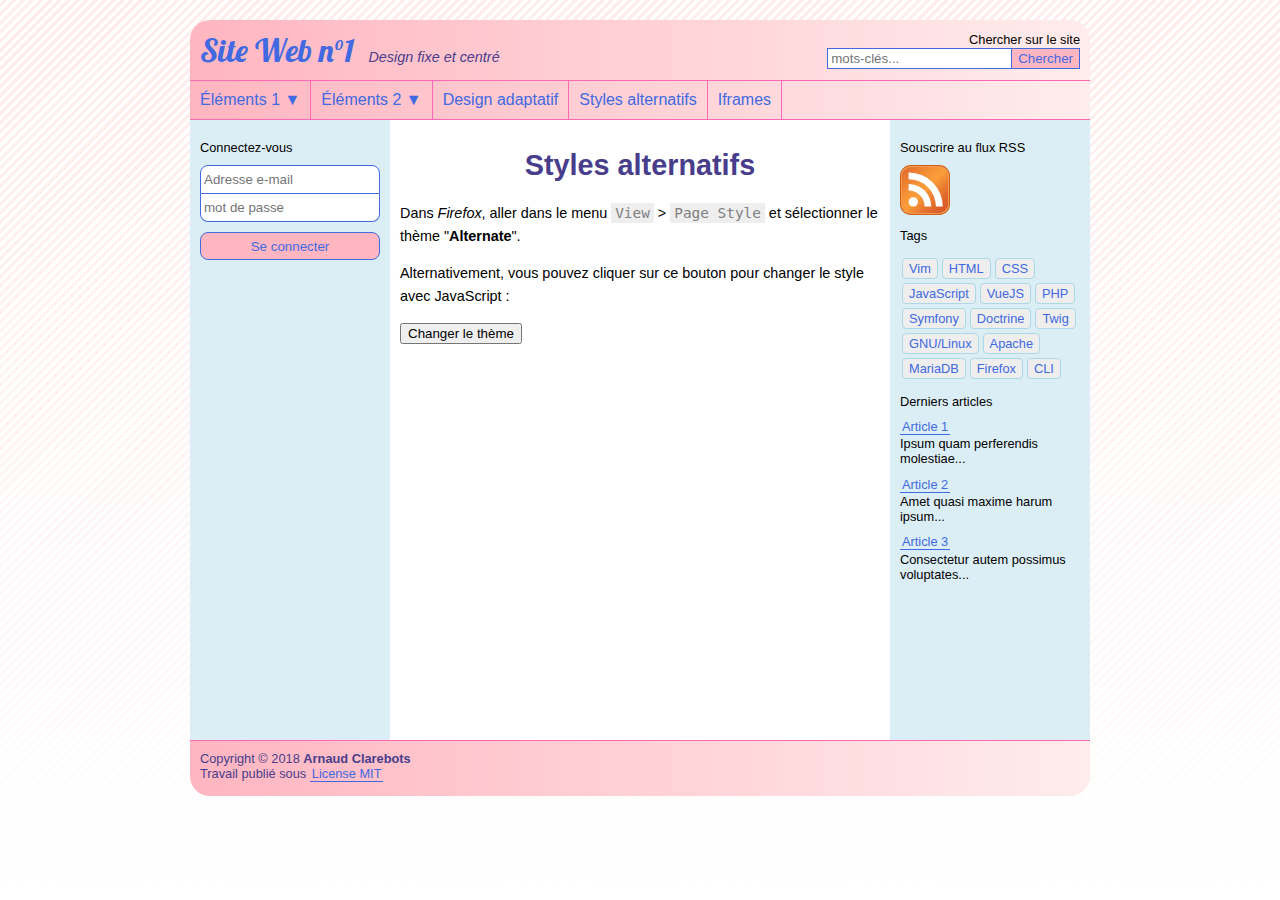
<file: styles-alt.html>
<!DOCTYPE html>
<html lang="fr">
<head>
  <meta charset="UTF-8">
  <title>Styles alternatifs</title>
  <link rel="stylesheet" href="style.css" title="Regular">
  <link rel="alternate stylesheet" href="style2.css" title="Alternate">
</head>
<body>
  <header>
    <div class="titles">
      <div class="brand">
        <a href="./index.html" title="Index">Site Web n°1</a>
      </div>
      <div class="subtitle">Design fixe et centré</div>
      <div class="search-box">
        <span>Chercher sur le site</span><br>
        <input id="search" type="search" placeholder="mots-clés..."
        ><input type="button" value="Chercher" onclick="alert('coucou') ">
      </div>
    </div>
    <nav>
      <ul>
        <li class="menu"><a href="./elem1.html">Éléments 1 &#9660;</a>
          <ul>
            <li><a href="./elem1.html#tableaux">Tableaux</a></li>
            <li><a href="./elem1.html#formulaire">Formulaire</a></li>
            <li><a href="./elem1.html#video">Vidéo</a></li>
            <li><a href="./elem1.html#semantic-tags">Balises sémantiques HTML5</a></li>
            <li><a href="./elem1.html#pseudo-el-and-classes">Pseudo-élements et pseudo-classes</a></li>
            <li><a href="./elem1.html#display-and-overflow">Display et overflow</a></li>
          </ul>
        </li
        ><li class="menu"><a href="./elem2.html">Éléments 2 &#9660;</a>
          <ul>
            <li><a href="./elem2.html#script-externe">Script externe</a></li>
            <li><a href="./elem2.html#feuille-style-interne">Feuille de style interne</a></li>
            <li><a href="./elem2.html#attribut-style">L'attribut style</a></li>
            <li><a href="./elem2.html#positionnement-absolu">Positionnement absolu</a></li>
            <li><a href="./elem2.html#superposition-blocs">Superposition de blocs</a></li>
          </ul>
        </li
        ><li class="menu"><a href="./responsive.html">Design adaptatif</a></li
        ><li class="menu"><a href="./styles-alt.html">Styles alternatifs</a></li
        ><li class="menu"><a href="./iframes.html">Iframes</a></li>
      </ul>  
    </nav>
  </header>

  <aside class="left">
    <span>Connectez-vous</span>
    <form action="#" onsubmit="alert('coucou')">
      <input type="email" placeholder="Adresse e-mail" required>
      <input type="password" placeholder="mot de passe" minlength=12 required>
      <input type="submit" value="Se connecter">
    </form>
  </aside
  ><section>

    <h1>Styles alternatifs</h1>

    <p>Dans <em>Firefox</em>, aller dans le menu <code>View</code> &gt; <code>Page Style</code> et sélectionner le thème "<strong>Alternate</strong>".</p>
    <p>Alternativement, vous pouvez cliquer sur ce bouton pour changer le style avec JavaScript :</p>
    <button onclick="toggleTheme()">Changer le thème</button>

    <div class="vsp"></div>

  </section
  ><aside class="right">

      <div class="aside-title">Souscrire au flux RSS</div>

      <a href="#" title="Souscrire au flux">
        <svg xmlns="http://www.w3.org/2000/svg" version="1.1" width="128px" height="128px" id="RSSicon" viewBox="0 0 256 256" class="rss-icon">
          <defs>
          <linearGradient x1="0.085" y1="0.085" x2="0.915" y2="0.915" id="RSSg">
          <stop offset="0.0" stop-color="#E3702D"/><stop offset="0.1071" stop-color="#EA7D31"/>
          <stop offset="0.3503" stop-color="#F69537"/><stop offset="0.5" class="rss-icon-hover" stop-color="#FB9E3A"/>
          <stop offset="0.7016" stop-color="#EA7C31"/><stop offset="0.8866" stop-color="#DE642B"/>
          <stop offset="1.0" stop-color="#D95B29"/>
          </linearGradient>
          </defs>
          <rect width="256" height="256" rx="55" ry="55" x="0" y="0" fill="#CC5D15"/>
          <rect width="246" height="246" rx="50" ry="50" x="5" y="5" fill="#F49C52"/>
          <rect width="236" height="236" rx="47" ry="47" x="10" y="10" fill="url(#RSSg)"/>
          <circle cx="68" cy="189" r="24" fill="#FFF"/>
          <path d="M160 213h-34a82 82 0 0 0 -82 -82v-34a116 116 0 0 1 116 116z" fill="#FFF"/>
          <path d="M184 213A140 140 0 0 0 44 73 V 38a175 175 0 0 1 175 175z" fill="#FFF"/>
        </svg>
      </a>

      <div class="aside-title">Tags</div>

      <ul class="tags">
        <li><a href="./index.html?tag=Vim">Vim</a></li
        ><li><a href="./index.html?tag=HTML">HTML</a></li
        ><li><a href="./index.html?tag=CSS">CSS</a></li
        ><li><a href="./index.html?tag=JavaScript">JavaScript</a></li
        ><li><a href="./index.html?tag=VueJS">VueJS</a></li
        ><li><a href="./index.html?tag=PHP">PHP</a></li
        ><li><a href="./index.html?tag=Symfony">Symfony</a></li
        ><li><a href="./index.html?tag=Doctrine">Doctrine</a></li
        ><li><a href="./index.html?tag=Twig">Twig</a></li
        ><li><a href="./index.html?tag=GNU/Linux">GNU/Linux</a></li
        ><li><a href="./index.html?tag=Apache">Apache</a></li
        ><li><a href="./index.html?tag=MariaDB">MariaDB</a></li
        ><li><a href="./index.html?tag=Firefox">Firefox</a></li
        ><li><a href="./index.html?tag=CLI">CLI</a></li>
      </ul>

      <div class="aside-title">Derniers articles</div>

      <div class="articles">
        <article>
          <h3><a href="#">Article 1</a></h3>
          <p>Ipsum quam perferendis molestiae...</p>
        </article>
        <article>
          <h3><a href="#">Article 2</a></h3>
          <p>Amet quasi maxime harum ipsum...</p>
        </article>
        <article>
          <h3><a href="#">Article 3</a></h3>
          <p>Consectetur autem possimus voluptates...</p>
        </article>
      </div>

  </aside>

  <footer>
    Copyright © 2018 <strong>Arnaud Clarebots</strong><br>
    Travail publié sous <a href="./LICENSE.html" target="_blank">License MIT</a>
  </footer>


  <script>
var regular = document.querySelector("link[title=\"Regular\"]");
var alternate = document.querySelector("link[title=\"Alternate\"]");
var regular_is_active = true;

function toggleTheme() {
  regular.disabled = true;
  alternate.disabled = true;

  if(regular_is_active) {
    alternate.disabled = false;
  } else {
    regular.disabled = false;
  }

  regular_is_active = !regular_is_active;
}

  </script>
</body>
</html>
</file>
<file: style.css>
html {
  background-color: #ffecec;
  background:
    linear-gradient(transparent, white),
    repeating-linear-gradient(-45deg, #ffecec, #ffecec .2rem, transparent .2rem, transparent .4rem);
  height: 100%;
}

body {
  margin: auto;
  max-width: 900px;

  font-size: 16px;
  font-family: "Helvetica", Arial, sans-serif;
  box-sizing: border-box;
}

@font-face {
  font-family: Lobster;
  src: url(./assets/fonts/Lobster/Lobster-Regular.ttf)
}

::-moz-selection {
  background-color: hsla(220, 90%, 60%, 0.2);
}
::selection {
  background-color: hsla(220, 90%, 60%, 0.2);
}

header {
  border-radius: 20px 20px 0 0;
  background-color: lightpink;
  background: linear-gradient(to right, lightpink, #ffecec);
}

.titles {
  margin-top: 20px;
  padding: 10px;
  border-bottom: 1px solid hotpink;
}

.brand, .subtitle, .search-box {
  display: inline-block;
}
.brand a {
  font-family: 'Lobster', cursive;
  font-size: 2em;
  color: royalblue;
  text-decoration: none;
}
.search-box {
  text-align: right;
}

.brand a:hover {
  color: deeppink;
  transition: .4s;
}

.subtitle {
  font-style: italic;
  font-size: .9em;
  margin-left: 10px;
  color: darkslateblue;
}

.search-box {
  float: right;
}
.search-box span {
  font-size: .8em;
}
.search-box input[type="button"]{
  border: 1px solid royalblue;
  height: 21px;
  background-color: lightpink;
  color: royalblue;
}
.search-box input[type="search"]{
  border: none;
  height: 21px;
  border: 1px solid royalblue;
  border-right: none;
  padding: 3px;
}
.search-box input[type="button"]:hover{
  background-color: royalblue;
  color: white;
  cursor: pointer;
  transition: .6s;
}

/* menu déroulant */

nav {
  border-bottom: 1px solid hotpink;
}

nav ul {
  margin: 0;
  padding: 0;
  list-style-type: none;
}

.menu {
  position: relative;
  display: inline-block;
}

.menu > a {
  display: block;
  padding: 10px;
  border-right: 1px solid hotpink;
}

.menu > ul {
  position: absolute;
  display: none;
  width: 150px;
  border-top: 1px solid hotpink;
  z-index: 10;
}

.menu li a {
  display: block;
  padding: 10px;
  background-color: lightpink;
}

.menu > ul li + li a {
  border-top: 1px solid hotpink;
}

nav a {
  color: royalblue;
  text-decoration: none;
}
nav a:hover {
  color: white;
  background-color: #ff8cc6;
  transition: background-color 1s;
}

.menu:hover ul {
  display: block;
}

/* /menu déroulant */

aside.left {
  display: inline-block;
  background-color: #dceef5;
  width: 180px;
  height: 600px;
  padding: 10px;
  font-size: .8em;
}
aside.left > *{
  display: block;
}
aside.left span {
  margin: 10px 0;
  /*font-size: .8em;*/
}
aside.left input[type="email"] {
  height: 21px;
  width: 172px;
  padding: 3px;
  border: 1px solid royalblue;
  border-radius: 8px 8px 0 0;
}
aside.left input[type="password"] {
  height: 21px;
  width: 172px;
  padding: 3px;
  margin-bottom: 10px;
  border: 1px solid royalblue;
  border-top: none;
  border-radius: 0 0 8px 8px;
}
aside.left input[type="submit"], form[name="inscription"] input[type="submit"] {
  height: 28px;
  width: 180px;
  padding: 5px 3px;
  border: 1px solid royalblue;
  border-radius: 8px;

  background-color: lightpink;

  color: royalblue;
  text-align: center;
  text-decoration: none;
  cursor: pointer;
}
aside.left input[type="submit"]:hover, form[name="inscription"] input[type="submit"]:hover {
  background-color: royalblue;
  color: white;
  cursor: pointer;
  transition: .6s;
}

section {
  display: inline-block;
  width: 480px;
  vertical-align: top;
  font-size: .9em;
  padding: 10px;

  height: 600px;
  overflow-y: scroll;
  background: white;
}

section h1 {
  color: darkslateblue;
  text-align: center;
}

section h2 {
  color: darkslateblue;
  font-size: 1.1em;
  border-bottom: 1px solid darkslateblue;
  padding-top: 10px;
  margin-top: 3px;
}

section ul li {
  line-height: 1.6em;
}
section p {
  line-height: 1.6em;
}


section dl div {
  margin: .3em 0;
}
section dl dd, section dl dt {
  display: inline;
}
section dt {
  font-weight: bold;
}
section dt::after {
  content: ':';
  font-weight: normal;
}
section dd {
  margin-left: 0;
}

section a {
  color: royalblue;
  text-decoration: none;
  border-bottom: 1px solid royalblue;
  padding: 0 2px;
}
section a:hover {
  background-color: #ffecec;
  transition: .4s;
}
section div.vsp {
  height: 50px;
}

aside.right {
  display: inline-block;
  background-color: #dceef5;
  width: 180px;
  height: 600px;
  vertical-align: top;
  padding: 10px;
  float: right;
  font-size: .8em;
}

aside.right .aside-title {
  margin: 10px 0;
}

.rss-icon {
  width: 50px;
  height: 50px;
}
/* SVG powaaaaa! */
.rss-icon:hover .rss-icon-hover {
  stop-color: hsla(0, 100%, 100%, .5) !important;
  transition: .8s;
}

ul.tags {
  padding-left: 0;
  list-style-type: none;
}
ul.tags li {
  display: inline;
}
ul.tags a {
  display: inline-block;
  background-color: #eee;
  border: 1px solid lightblue;
  color: royalblue;
  text-decoration: none;
  padding: 2px 6px;
  margin: 2px;
  border-radius: 4px;
}
ul.tags a:hover {
  background-color: #ffecec;
  border: 1px solid royalblue;
  transition: .2s;
}

aside.right article {
  margin: .8em 0;
}
aside.right article * {
  margin: .2em 0;
}
aside.right article h3 {
  font-size: 1em;
  font-weight: normal;
}
aside.right article a {
  color: royalblue;
  text-decoration: none;
  border-bottom: 1px solid royalblue;
  padding: 0 2px;
}
aside.right article a:hover{
  background-color: #ffecec;
  transition: .4s;
}

footer {
  background-color: #ffecec;
  background: linear-gradient(to right, lightpink, #ffecec);
  border-top: 1px solid hotpink;
  font-size: .8em;
  padding: 10px;
  padding-bottom: 15px;

  border-radius: 0 0 20px 20px;
  color: darkslateblue;
}

footer a {
  color: royalblue;
  text-decoration: none;
  border-bottom: 1px solid royalblue;
  padding: 0 2px;
}
footer a:hover {
  background-color: #ffecec;
  transition: .4s;
}

/* tables */

div.tables {
  padding-bottom: 1em;
}
div.tables .users-table1,
div.tables .users-table2
{
  display: inline-block;
  vertical-align: top;
}
div.tables .users-table2 {
  margin-left: 50px;
}

[class^="users-table"] table,
[class^="users-table"] th,
[class^="users-table"] td {
  border: 1px solid royalblue;
}
.users-table2 table {
  border-collapse: collapse;
}
.users-table2 table,
.users-table2 td {
  padding: 3px;
}

/* /tables */

code, kbd {
  font-family: monospace, monospace;
  background-color: #eee;
  padding: 2px 4px;
  color: grey;
}
kbd {
  background-color: #ffecec;
  color: hotpink;
}

form[name="inscription"] .form-group {
  display: block;
  margin-bottom: 10px;
}
form[name="inscription"] .form-group label {
  font-weight: bold;
  display: inline-block;
  min-width: 150px;
}
form[name="inscription"] .form-group label[for="alpinisme"],
form[name="inscription"] .form-group label[for="trekking"],
form[name="inscription"] .form-group label[for="parkour"]
{
  display: inline;
  font-weight: normal;
}
form[name="inscription"] .textarea-label {
  font-weight: bold;
  display: inline-block;
  min-width: 150px;
  vertical-align: top;
}
form[name="inscription"] label.cgu {
  font-weight: normal;
}

form[name="inscription"] input[type="text"]:focus,
form[name="inscription"] input[type="email"]:focus,
form[name="inscription"] textarea:focus
{
  background-color: #ffecec;
}

/* for external links */
a[href^="http"] {
  background-image: url("./assets/ext.svg");
  background-repeat: no-repeat;
  background-position: top right;
  background-size: 10px;
  padding-right: 12px;
}

.pseudo-element-before::before {
  content:"\2665";
  color: red;
  padding: 0 4px 0 2px;
}
.pseudo-element-after::after {
  content:"\2665";
  color: red;
  padding: 0 2px 0 4px;
}

.superposition {
  position: relative;
  height: 166px;
}
.superposition div {
  height: 100px;
  width: 100px;
}
.superposition .a {
  background-color: royalblue;
  position: absolute;
  top: 0;
  left: 0;
}
.superposition .b {
  background-color: lightpink;
  position: absolute;
  top: 33px;
  left: 33px;
}
.superposition .c {
  background-color: lightblue;
  position: absolute;
  top: 66px;
  left: 66px;
}
.superposition .a.invert { z-index: 10; }
.superposition .b.invert { z-index: 9; }
.superposition .c.invert { z-index: 8; }
</file>
<file: assets/syntax-hl/prism.css>
/* PrismJS 1.14.0
http://prismjs.com/download.html#themes=prism-coy&languages=markup+css+clike+javascript */
/**
 * prism.js Coy theme for JavaScript, CoffeeScript, CSS and HTML
 * Based on https://github.com/tshedor/workshop-wp-theme (Example: http://workshop.kansan.com/category/sessions/basics or http://workshop.timshedor.com/category/sessions/basics);
 * @author Tim  Shedor
 */

code[class*="language-"],
pre[class*="language-"] {
	color: black;
	background: none;
	font-family: Consolas, Monaco, 'Andale Mono', 'Ubuntu Mono', monospace;
	text-align: left;
	white-space: pre;
	word-spacing: normal;
	word-break: normal;
	word-wrap: normal;
	line-height: 1.5;

	-moz-tab-size: 4;
	-o-tab-size: 4;
	tab-size: 4;

	-webkit-hyphens: none;
	-moz-hyphens: none;
	-ms-hyphens: none;
	hyphens: none;
}

/* Code blocks */
pre[class*="language-"] {
	position: relative;
	margin: .5em 0;
	overflow: visible;
	padding: 0;
}
pre[class*="language-"]>code {
	position: relative;
	border-left: 10px solid #358ccb;
	box-shadow: -1px 0px 0px 0px #358ccb, 0px 0px 0px 1px #dfdfdf;
	background-color: #fdfdfd;
	background-image: linear-gradient(transparent 50%, rgba(69, 142, 209, 0.04) 50%);
	background-size: 3em 3em;
	background-origin: content-box;
	background-attachment: local;
}

code[class*="language"] {
	max-height: inherit;
	height: inherit;
	padding: 0 1em;
	display: block;
	overflow: auto;
}

/* Margin bottom to accomodate shadow */
:not(pre) > code[class*="language-"],
pre[class*="language-"] {
	background-color: #fdfdfd;
	-webkit-box-sizing: border-box;
	-moz-box-sizing: border-box;
	box-sizing: border-box;
	margin-bottom: 1em;
}

/* Inline code */
:not(pre) > code[class*="language-"] {
	position: relative;
	padding: .2em;
	border-radius: 0.3em;
	color: #c92c2c;
	border: 1px solid rgba(0, 0, 0, 0.1);
	display: inline;
	white-space: normal;
}

pre[class*="language-"]:before,
pre[class*="language-"]:after {
	content: '';
	z-index: -2;
	display: block;
	position: absolute;
	bottom: 0.75em;
	left: 0.18em;
	width: 40%;
	height: 20%;
	max-height: 13em;
	box-shadow: 0px 13px 8px #979797;
	-webkit-transform: rotate(-2deg);
	-moz-transform: rotate(-2deg);
	-ms-transform: rotate(-2deg);
	-o-transform: rotate(-2deg);
	transform: rotate(-2deg);
}

:not(pre) > code[class*="language-"]:after,
pre[class*="language-"]:after {
	right: 0.75em;
	left: auto;
	-webkit-transform: rotate(2deg);
	-moz-transform: rotate(2deg);
	-ms-transform: rotate(2deg);
	-o-transform: rotate(2deg);
	transform: rotate(2deg);
}

.token.comment,
.token.block-comment,
.token.prolog,
.token.doctype,
.token.cdata {
	color: #7D8B99;
}

.token.punctuation {
	color: #5F6364;
}

.token.property,
.token.tag,
.token.boolean,
.token.number,
.token.function-name,
.token.constant,
.token.symbol,
.token.deleted {
	color: #c92c2c;
}

.token.selector,
.token.attr-name,
.token.string,
.token.char,
.token.function,
.token.builtin,
.token.inserted {
	color: #2f9c0a;
}

.token.operator,
.token.entity,
.token.url,
.token.variable {
	color: #a67f59;
	background: rgba(255, 255, 255, 0.5);
}

.token.atrule,
.token.attr-value,
.token.keyword,
.token.class-name {
	color: #1990b8;
}

.token.regex,
.token.important {
	color: #e90;
}

.language-css .token.string,
.style .token.string {
	color: #a67f59;
	background: rgba(255, 255, 255, 0.5);
}

.token.important {
	font-weight: normal;
}

.token.bold {
	font-weight: bold;
}
.token.italic {
	font-style: italic;
}

.token.entity {
	cursor: help;
}

.namespace {
	opacity: .7;
}

@media screen and (max-width: 767px) {
	pre[class*="language-"]:before,
	pre[class*="language-"]:after {
		bottom: 14px;
		box-shadow: none;
	}

}

/* Plugin styles */
.token.tab:not(:empty):before,
.token.cr:before,
.token.lf:before {
	color: #e0d7d1;
}

/* Plugin styles: Line Numbers */
pre[class*="language-"].line-numbers {
	padding-left: 0;
}

pre[class*="language-"].line-numbers code {
	padding-left: 3.8em;
}

pre[class*="language-"].line-numbers .line-numbers-rows {
	left: 0;
}

/* Plugin styles: Line Highlight */
pre[class*="language-"][data-line] {
	padding-top: 0;
	padding-bottom: 0;
	padding-left: 0;
}
pre[data-line] code {
	position: relative;
	padding-left: 4em;
}
pre .line-highlight {
	margin-top: 0;
}
</file>
<file: style2.css>
html {
  background-color: darkslateblue;
  background:
    linear-gradient(transparent, deepskyblue),
    repeating-linear-gradient(-45deg, transparent, transparent .2rem, hsla(190, 40%, 50%, .1) .2rem, hsla(190, 40%, 50%, .1) .4rem),
    #c07bc5;
  height: 100%;
}

body {
  margin: auto;
  max-width: 900px;

  font-size: 16px;
  font-family: "Helvetica", Arial, sans-serif;
  box-sizing: border-box;
}

@font-face {
  font-family: Lobster;
  src: url(./assets/fonts/Lobster/Lobster-Regular.ttf)
}

::-moz-selection {
  background-color: hsla(350, 90%, 60%, .4);
}
::selection {
  background-color: hsla(350, 90%, 60%, .4);
}

header {
  color: white;
  border-radius: 20px 20px 0 0;
  background-color: lightpink;
  background: linear-gradient(to right, darkslateblue, deepskyblue);
}

.titles {
  margin-top: 20px;
  padding: 10px;
  border-bottom: 1px solid cyan;
}

.brand, .subtitle, .search-box {
  display: inline-block;
}
.brand a {
  font-family: 'Lobster', cursive;
  font-size: 2em;
  color: #8be2ff;
  text-decoration: none;
}
.search-box {
  color: black;
  text-align: right;
}

.brand a:hover {
  color: white;
}

.subtitle {
  font-style: italic;
  font-size: .9em;
  margin-left: 10px;
}

.search-box {
  float: right;
}
.search-box span {
  font-size: .8em;
}
.search-box input[type="button"]{
  border: 1px solid royalblue;
  height: 21px;
  background-color: white;
  color: black;
}
.search-box input[type="search"]{
  border: none;
  height: 21px;
  border: 1px solid royalblue;
  border-right: none;
  padding: 3px;
}
.search-box input[type="button"]:hover{
  background-color: pink;
  cursor: pointer;
  transition: .6s;
}

/* menu déroulant */

nav {
  border-bottom: 1px solid cyan;
}

nav ul {
  margin: 0;
  padding: 0;
  list-style-type: none;
}

.menu {
  position: relative;
  display: inline-block;
}

.menu > a {
  display: block;
  padding: 10px;
  border-right: 1px solid cyan;
}

.menu > ul {
  position: absolute;
  display: none;
  width: 150px;
  border-top: 1px solid cyan;
  z-index: 10;
}

.menu li a {
  display: block;
  padding: 10px;
  background-color: darkslateblue;
}

.menu > ul li + li a {
  border-top: 1px solid cyan;
}

nav a {
  color: floralwhite;
  text-decoration: none;
}
nav a:hover {
  color: white;
  background-color: deepskyblue;
  transition: background-color 1s;
}

.menu:hover ul {
  display: block;
}

/* /menu déroulant */

aside.left {
  display: inline-block;
  background-color: #dceef5;
  width: 180px;
  height: 600px;
  padding: 10px;
  font-size: .8em;
}
aside.left > *{
  display: block;
}
aside.left span {
  margin: 10px 0;
  /*font-size: .8em;*/
}
aside.left input[type="email"] {
  height: 21px;
  width: 172px;
  padding: 3px;
  border: 1px solid royalblue;
  border-radius: 8px 8px 0 0;
}
aside.left input[type="password"] {
  height: 21px;
  width: 172px;
  padding: 3px;
  margin-bottom: 10px;
  border: 1px solid royalblue;
  border-top: none;
  border-radius: 0 0 8px 8px;
}
aside.left input[type="submit"], form[name="inscription"] input[type="submit"] {
  height: 28px;
  width: 180px;
  padding: 5px 3px;
  border: 1px solid royalblue;
  border-radius: 8px;

  background-color: lightpink;

  color: royalblue;
  text-align: center;
  text-decoration: none;
  cursor: pointer;
}
aside.left input[type="submit"]:hover, form[name="inscription"] input[type="submit"]:hover {
  background-color: royalblue;
  color: white;
  cursor: pointer;
  transition: .6s;
}

section {
  display: inline-block;
  width: 480px;
  vertical-align: top;
  font-size: .9em;
  padding: 10px;

  height: 600px;
  overflow-y: scroll;
  background: white;
}

section h1 {
  color: darkslateblue;
  text-align: center;
}

section h2 {
  color: darkslateblue;
  font-size: 1.1em;
  border-bottom: 1px solid darkslateblue;
  padding-top: 10px;
  margin-top: 3px;
}

section ul li {
  line-height: 1.6em;
}
section p {
  line-height: 1.6em;
}


section dl div {
  margin: .3em 0;
}
section dl dd, section dl dt {
  display: inline;
}
section dt {
  font-weight: bold;
}
section dt::after {
  content: ':';
  font-weight: normal;
}
section dd {
  margin-left: 0;
}

section a {
  color: royalblue;
  text-decoration: none;
  border-bottom: 1px solid royalblue;
  padding: 0 2px;
}
section a:hover {
  background-color: #ffecec;
  transition: .4s;
}
section div.vsp {
  height: 50px;
}

aside.right {
  display: inline-block;
  background-color: #dceef5;
  width: 180px;
  height: 600px;
  vertical-align: top;
  padding: 10px;
  float: right;
  font-size: .8em;
}

aside.right .aside-title {
  margin: 10px 0;
}

.rss-icon {
  width: 50px;
  height: 50px;
}
/* SVG powaaaaa! */
.rss-icon:hover .rss-icon-hover {
  stop-color: hsla(0, 100%, 100%, .5) !important;
  transition: .8s;
}

ul.tags {
  padding-left: 0;
  list-style-type: none;
}
ul.tags li {
  display: inline;
}
ul.tags a {
  display: inline-block;
  background-color: #eee;
  border: 1px solid lightblue;
  color: royalblue;
  text-decoration: none;
  padding: 2px 6px;
  margin: 2px;
  border-radius: 4px;
}
ul.tags a:hover {
  background-color: #ffecec;
  border: 1px solid royalblue;
  transition: .2s;
}

aside.right article {
  margin: .8em 0;
}
aside.right article * {
  margin: .2em 0;
}
aside.right article h3 {
  font-size: 1em;
  font-weight: normal;
}
aside.right article a {
  color: royalblue;
  text-decoration: none;
  border-bottom: 1px solid royalblue;
  padding: 0 2px;
}
aside.right article a:hover{
  background-color: #ffecec;
  transition: .4s;
}

footer {
  background-color: darkslateblue;
  background: linear-gradient(to right, darkslateblue, deepskyblue);
  border-top: 1px solid cyan;
  font-size: .8em;
  padding: 10px;
  padding-bottom: 15px;

  border-radius: 0 0 20px 20px;
  color: azure;
}

footer a {
  color: azure;
  text-decoration: none;
  border-bottom: 1px solid azure;
  padding: 0 2px;
}
footer a:hover {
  background-color: lightblue;
  border-bottom: 1px solid darkslateblue;
  color: darkslateblue;
  transition: .4s;
}

/* tables */

div.tables {
  padding-bottom: 1em;
}
div.tables .users-table1,
div.tables .users-table2
{
  display: inline-block;
  vertical-align: top;
}
div.tables .users-table2 {
  margin-left: 50px;
}

[class^="users-table"] table,
[class^="users-table"] th,
[class^="users-table"] td {
  border: 1px solid royalblue;
}
.users-table2 table {
  border-collapse: collapse;
}
.users-table2 table,
.users-table2 td {
  padding: 3px;
}

/* /tables */

code, kbd {
  font-family: monospace, monospace;
  background-color: #eee;
  padding: 2px 4px;
  color: grey;
}
kbd {
  background-color: #ffecec;
  color: hotpink;
}

form[name="inscription"] .form-group {
  display: block;
  margin-bottom: 10px;
}
form[name="inscription"] .form-group label {
  font-weight: bold;
  display: inline-block;
  min-width: 150px;
}
form[name="inscription"] .form-group label[for="alpinisme"],
form[name="inscription"] .form-group label[for="trekking"],
form[name="inscription"] .form-group label[for="parkour"]
{
  display: inline;
  font-weight: normal;
}
form[name="inscription"] .textarea-label {
  font-weight: bold;
  display: inline-block;
  min-width: 150px;
  vertical-align: top;
}
form[name="inscription"] label.cgu {
  font-weight: normal;
}

form[name="inscription"] input[type="text"]:focus,
form[name="inscription"] input[type="email"]:focus,
form[name="inscription"] textarea:focus
{
  background-color: #ffecec;
}

/* for external links */
a[href^="http"] {
  background-image: url("./assets/ext.svg");
  background-repeat: no-repeat;
  background-position: top right;
  background-size: 10px;
  padding-right: 12px;
}

.pseudo-element-before::before {
  content:"\2665";
  color: red;
  padding: 0 4px 0 2px;
}
.pseudo-element-after::after {
  content:"\2665";
  color: red;
  padding: 0 2px 0 4px;
}

.superposition {
  position: relative;
  height: 166px;
}
.superposition div {
  height: 100px;
  width: 100px;
}
.superposition .a {
  background-color: royalblue;
  position: absolute;
  top: 0;
  left: 0;
}
.superposition .b {
  background-color: lightpink;
  position: absolute;
  top: 33px;
  left: 33px;
}
.superposition .c {
  background-color: lightblue;
  position: absolute;
  top: 66px;
  left: 66px;
}
.superposition .a.invert { z-index: 10; }
.superposition .b.invert { z-index: 9; }
.superposition .c.invert { z-index: 8; }
</file>
